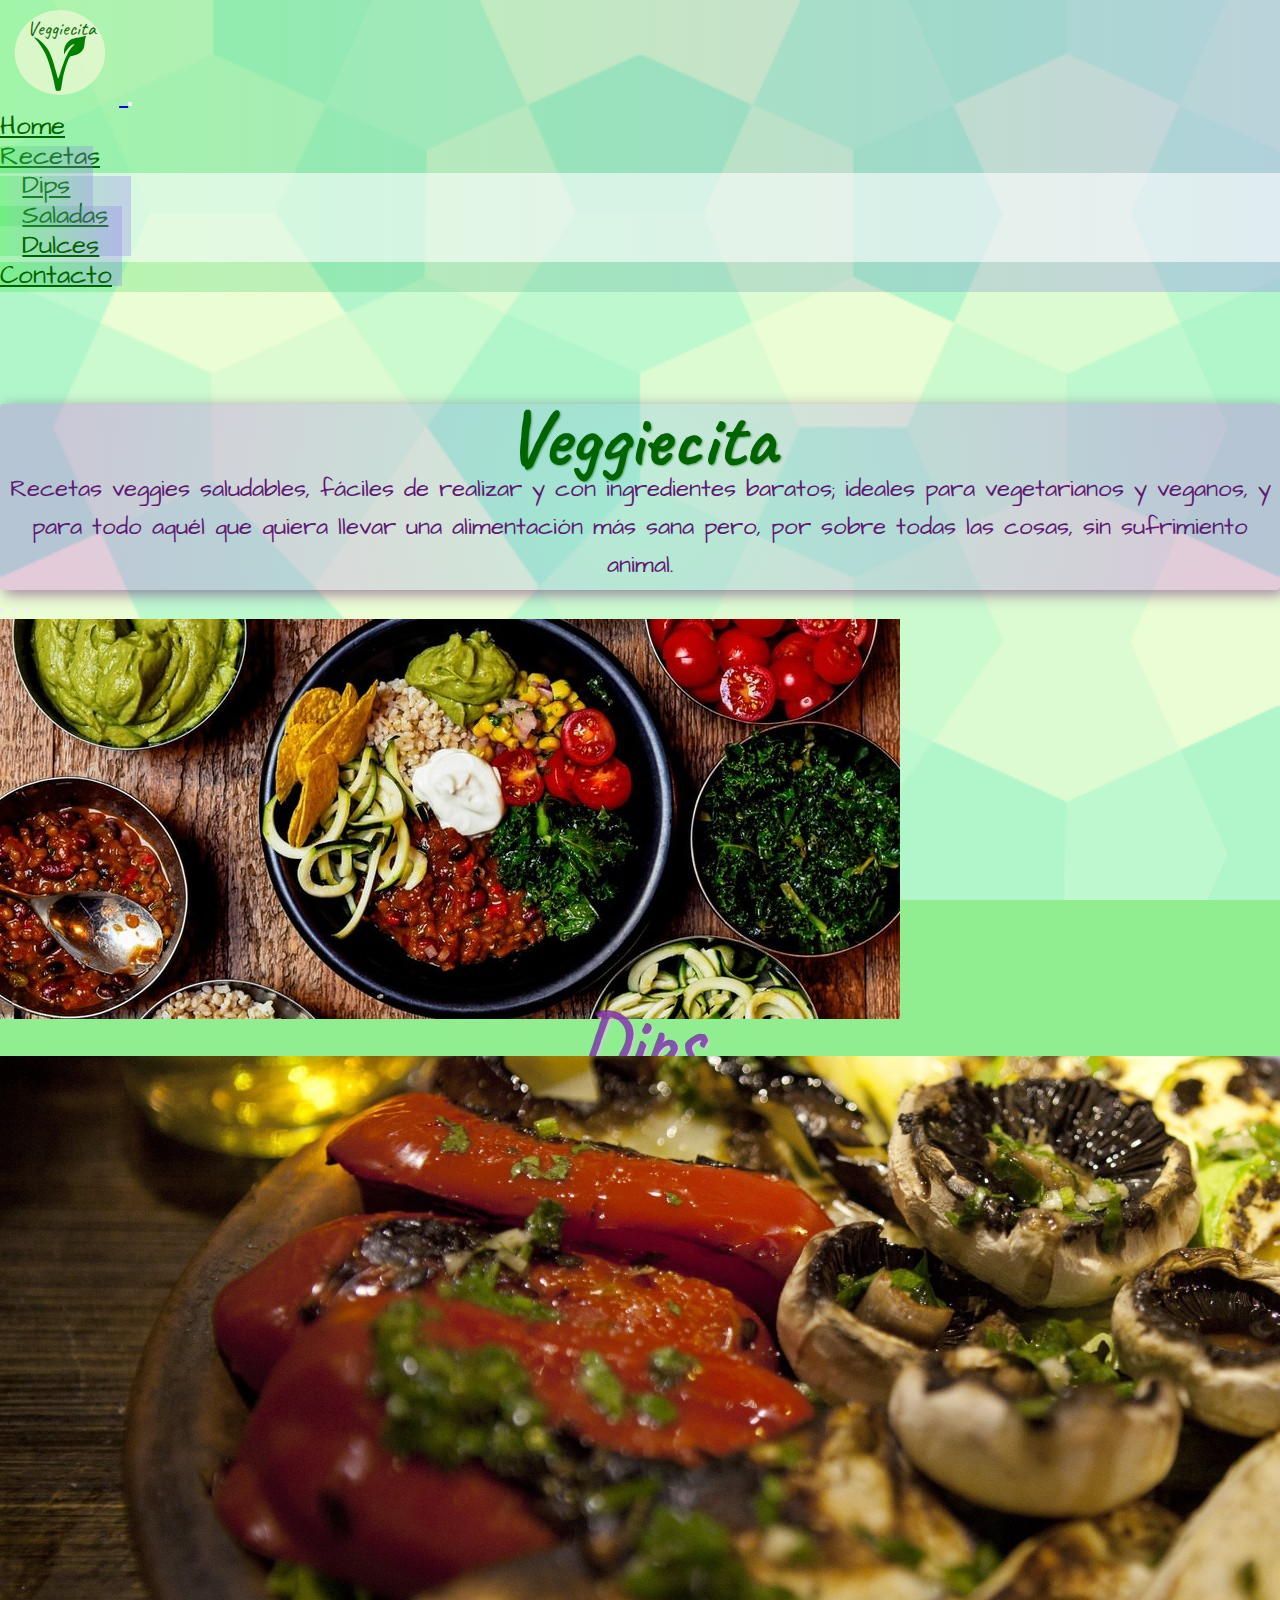
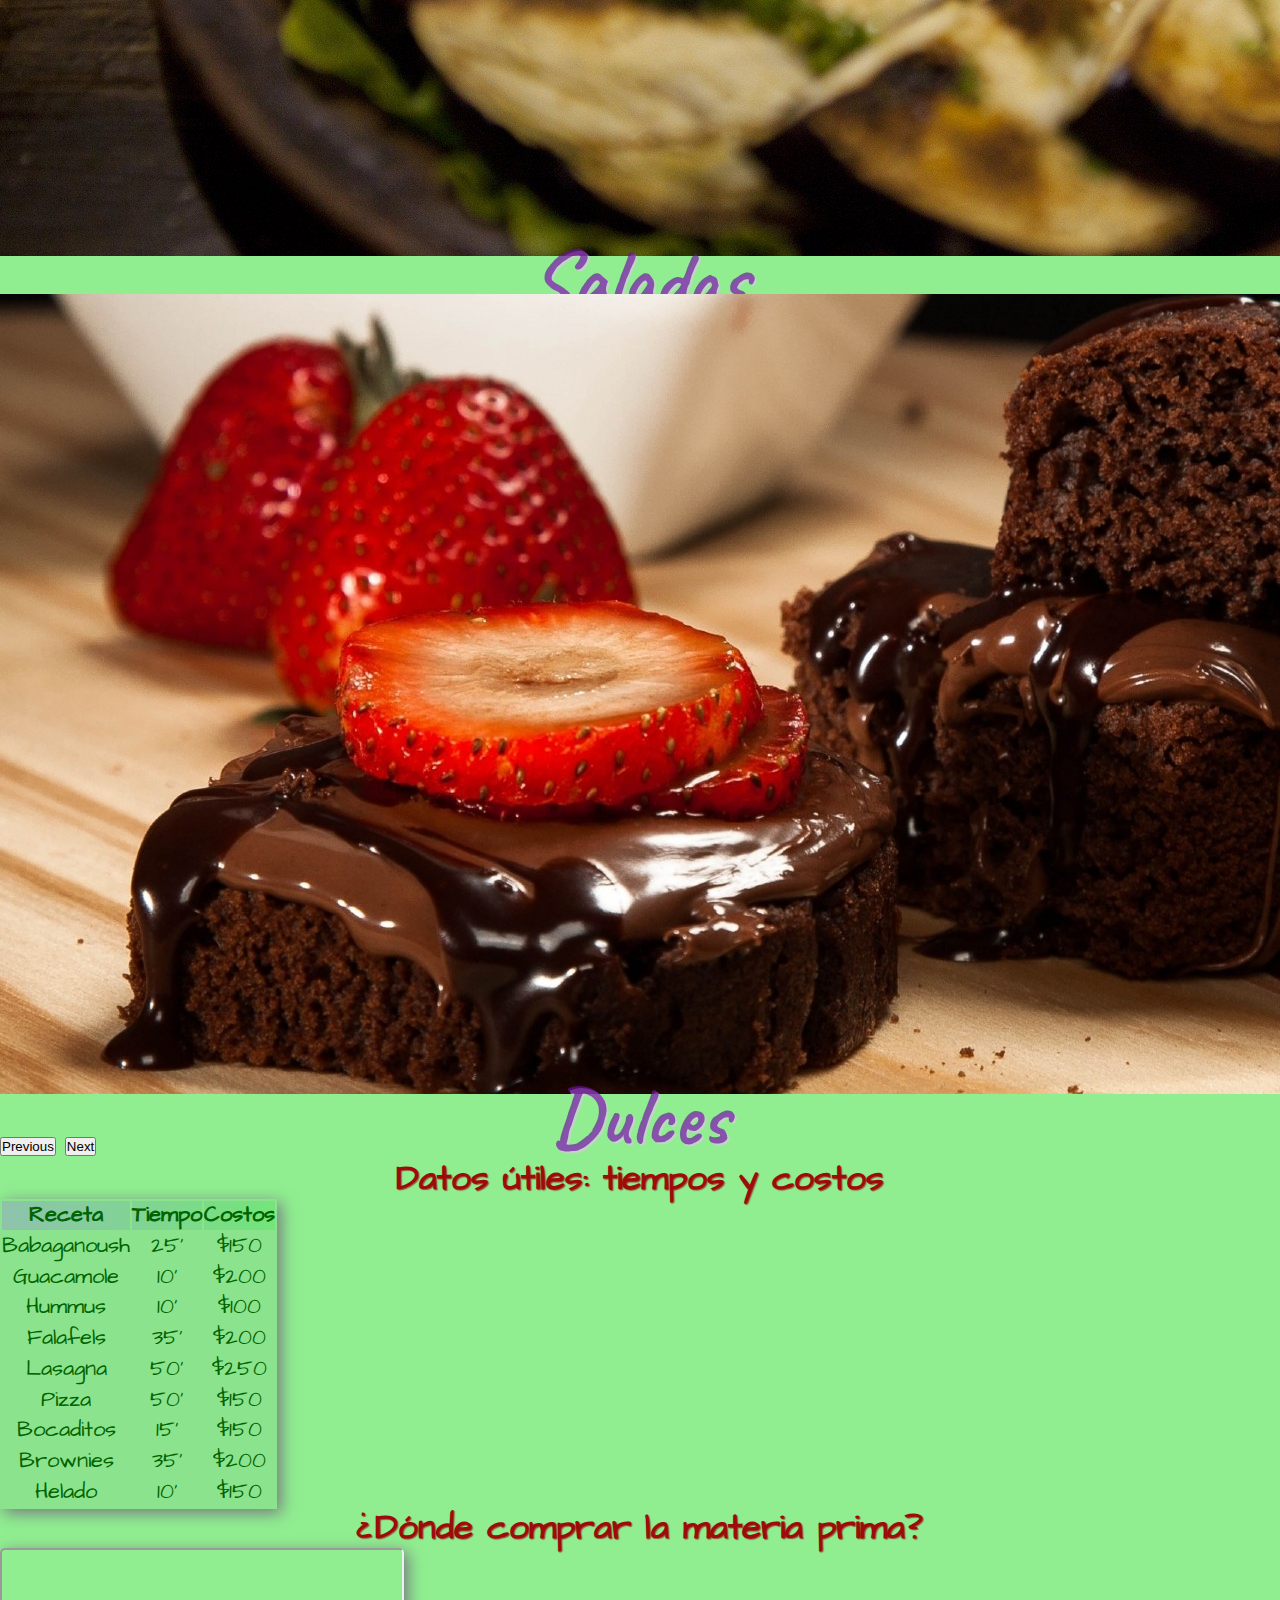
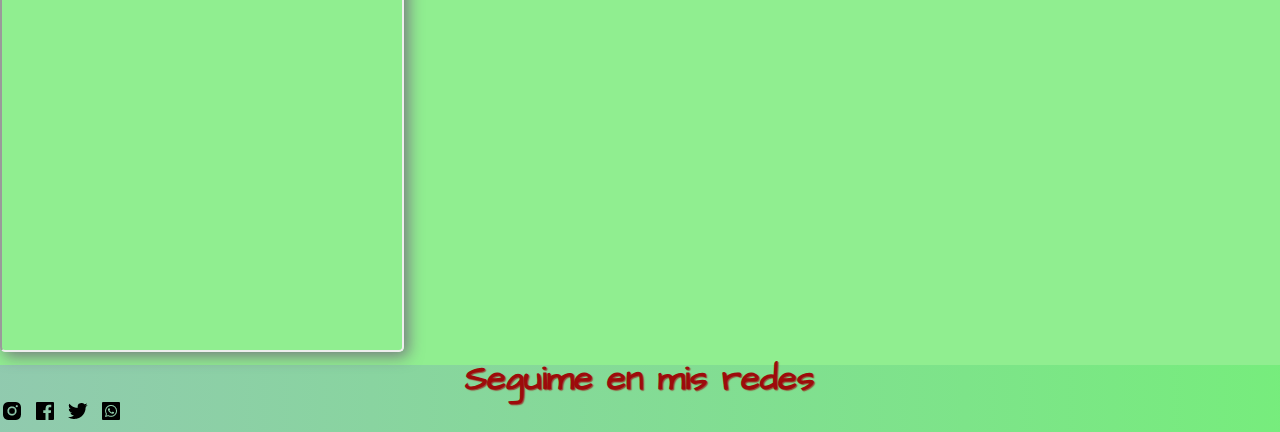
<file: index.html>
<!DOCTYPE html>
<html lang="en">
<head>
	<meta charset="UTF-8">
	<meta name="viewport" content="width=device-width, initial-scale=1.0">
	<!-- Bootstrap CSS -->
	<link href="https://cdn.jsdelivr.net/npm/bootstrap@5.0.2/dist/css/bootstrap.min.css" rel="stylesheet" integrity="sha384-EVSTQN3/azprG1Anm3QDgpJLIm9Nao0Yz1ztcQTwFspd3yD65VohhpuuCOmLASjC" crossorigin="anonymous">
	<!--CSS-->
	<link rel="stylesheet" href="css/estilos.css">

	<title>index- Veggiecita: recetas veggies rápidas, ricas y baratas</title>
</head>

<body class="generales"> 
	<header> 
		<nav class="navbar navbar-expand-md navbar-light fondoNav py-0">
			<div class="container-fluid g-0">
			  	<a class="navbar-brand " href="index.html"> 
					<svg class="logo" version="1.2" xmlns="http://www.w3.org/2000/svg" viewBox="0 0 584 549" width="100" height="85"><style>tspan{white-space:pre}.A{fill-opacity:.8;fill:#e7f8d0}.B{fill:#017f00}.C{font-size: 130px;fill: #0e690d;font-weight: 400;font-family: "Caveat-Regular", "Caveat"}</style><ellipse class="A" cx="292" cy="274.5" rx="292" ry="274.5"/><path class="B" d="m459.6 168.3c0.2 0.7-1.1 6.3-3 12.5-3 9.5-3.8 14-5.1 29.9-2.5 30-5.1 39-15 51.2-14.8 18.3-35.7 29.8-61.7 34.1-6.7 1.1-13.1 2.7-14.4 3.5-9 5.8-23.8 41.4-37.7 90-8.2 28.5-12.3 47.6-17.1 79.5-7.2 47.2-8.2 51.3-13.4 52.8-3.5 0.9-19.9 0.9-23.3 0-1.5-0.4-3-1.6-3.4-2.5-1.1-2.9-5.3-21.4-9.1-40.3-3.4-17-14-60.8-18.8-78-18.9-67.2-29.3-96.5-44.4-126-17.9-34.7-34.8-59.1-64-92-6.2-6.9-5.5-8.3 2.7-5.5 12.6 4.2 33.5 19.6 48.2 35.7 26.8 29.1 40 48.1 50 71.8 14.6 34.8 20.7 53.9 35 109.5 9.2 35.5 13.6 49.8 15.2 49.2 1.3-0.4 8.6-21.5 16.7-48.2 4.8-15.6 12-36.4 21.8-62.5 10.1-26.9 25.1-57.1 36.6-74 11.1-16.1 13.1-18.7 19-25 6.3-6.6 11.6-13.2 11.6-14.3 0-3.2-15.5 2.9-23.2 9.1-15.1 12.1-32.8 34.5-38.9 49.2-1.2 3-2.6 5.9-3 6.4-1.7 1.9-3.2-5.3-3.3-15.4-0.1-26.5 14.1-55.7 34.4-70.8 14.3-10.6 19.4-12.5 51.5-18.8 12.6-2.5 29.5-6.3 37.5-8.4 16.3-4.3 17.9-4.5 18.6-2.7z"/><text style="transform:matrix(1,0,0,1,-114,86)" ><tspan x="194.6" y="75.1" class="C">V</tspan><tspan  y="75.1" class="C">e</tspan><tspan  y="75.1" class="C">g</tspan><tspan  y="75.1" class="C">g</tspan><tspan  y="75.1" class="C">i</tspan><tspan  y="75.1" class="C">e</tspan><tspan  y="75.1" class="C">c</tspan><tspan  y="75.1" class="C">i</tspan><tspan  y="75.1" class="C">t</tspan><tspan  y="75.1" class="C">a</tspan></text></svg>
					
				</a>
				<button class="navbar-toggler mx-2" type="button" data-bs-toggle="collapse" data-bs-target="#navbarNavDropdown" aria-controls="navbarNavDropdown" aria-expanded="false" aria-label="Toggle navigation">
					<span class="navbar-toggler-icon"></span>
			  	</button>  
			  
				<div class="collapse navbar-collapse " id="navbarNavDropdown">
					<ul class="navbar-nav ms-auto" id="navFormat">

				 	 	<li class="nav-item mx-5">
							<a class="nav-link" aria-current="page" href="index.html">Home</a>
				 		 </li>

				 	 	<li class="nav-item mx-5 dropdown">
							<a class="nav-link dropdown-toggle" href="#" id="navbarDropdownMenuLink" role="button" data-bs-toggle="dropdown" aria-expanded="false">
					  Recetas
							</a>
							<ul class="dropdown-menu" aria-labelledby="navbarDropdownMenuLink">
					 			<li><a id="dropNoColor" class="dropdown-item" href="secciones/dips.html">Dips</a></li>
					 			<li><a id="dropNoColor" class="dropdown-item" href="secciones/salados.html">Saladas</a></li>
					 	 		<li><a id="dropNoColor" class="dropdown-item" href="secciones/dulces.html">Dulces</a></li>
							</ul>
				 	 	</li>
				  		<li class="nav-item mx-5">
							<a class="nav-link" href="secciones/contacto.html">Contacto</a>
				  		</li>

					</ul>
				</div>
			</div>
		</nav>			
	</header> 

	<main>
		<!--animacion-->
		<section class="row g-0 barra"></section> 
		
		<!--veggiecita y carousel-->
		<section class="row g-0 my-4">
			<!--veggiecita-->
			<div class="d-flex flex-column align-items-center mx-auto w-75">
				<article class="mainA" >
					<h1 class="veggiecita"> Veggiecita</h1>
					<p class="mainP"> Recetas veggies saludables, fáciles de realizar y con ingredientes baratos; ideales para vegetarianos y veganos, y para todo aquél que quiera llevar una alimentación más sana pero, por sobre todas las cosas, sin sufrimiento animal.</p>
				</article>
			</div>

			<!--carousel-->
			<div id="carouselExampleCaptions" class="carousel slide mx-auto w-75" data-bs-ride="carousel">
				<div class="carousel-indicators">
			  		<button type="button" data-bs-target="#carouselExampleCaptions" data-bs-slide-to="0" class="active" aria-current="true" aria-label="Slide 1"></button>
			  		<button type="button" data-bs-target="#carouselExampleCaptions" data-bs-slide-to="1" aria-label="Slide 2"></button>
			  		<button type="button" data-bs-target="#carouselExampleCaptions" data-bs-slide-to="2" aria-label="Slide 3"></button>
				</div>
				<div class="carousel-inner">
			  		<div class="carousel-item active">
						<a href="secciones/dips.html"><img src="img/2walldips400.jpg" class="d-block img-fluid w-100" alt="variedades de dips"></a>
						<div class="carousel-caption d-none d-md-block">
				  			<h5>Dips</h5>
						</div>
					</div>
			  		<div class="carousel-item">
						<a href="secciones/salados.html"><img src="img/3wallsalados800.jpg" class="d-block img-fluid w-100" alt="pizza con champignones"></a>
						<div class="carousel-caption d-none d-md-block">
				  			<h5>Saladas</h5>
						</div>
			  		</div>
			 		<div class="carousel-item">
						<a href="secciones/dulces.html"><img src="img/4walldulces800.jpg" class="d-block img-fluid w-100" alt="bizcochuelo de chocolate con frutillas"></a>
						<div class="carousel-caption d-none d-md-block">
				  			<h5>Dulces</h5>
						</div>
			  		</div>
				</div>
				<button class="carousel-control-prev" type="button" data-bs-target="#carouselExampleCaptions" data-bs-slide="prev">
					<span class="carousel-control-prev-icon" aria-hidden="true"></span>
					<span class="visually-hidden">Previous</span>
				</button>
				<button class="carousel-control-next" type="button" data-bs-target="#carouselExampleCaptions" data-bs-slide="next">
					<span class="carousel-control-next-icon" aria-hidden="true"></span>
					<span class="visually-hidden">Next</span>
				</button>
		  	</div>
			
		</section>

		<!--tabla y mapa-->
		<section class="row g-0 m-4 ">
			<!--tabla-->
			<div class= "col-lg-6 d-flex flex-column align-items-center">
				<h2 class="tituH2">Datos útiles: tiempos y costos</h2>
				<table class="table w-50 table-striped tableFont">
				<thead class="tHead">
				  	<tr>
						<th scope="col">Receta</th>
						<th scope="col">Tiempo</th>
						<th scope="col">Costos</th>
				  	</tr>
				</thead>
				<tbody>
				  	<tr>
						<td>Babaganoush</td>
						<td>25'</td>
						<td>$150</td>
				  	</tr>
					<tr>
						<td>Guacamole</td>
						<td>10'</td>
						<td>$200</td>
				  	</tr>  
					<tr>
						<td>Hummus</td>
						<td>10'</td>
						<td>$100</td>
				  	</tr>
					<tr>
						<td>Falafels</td>
						<td>35'</td>
						<td>$200</td>
				  	</tr>
					<tr>
						<td>Lasagna</td>
						<td>50'</td>
						<td>$250</td>
				  	</tr>
					<tr>
						<td>Pizza</td>
						<td>50'</td>
						<td>$150</td>
				  	</tr>
					<tr>
						<td>Bocaditos</td>
						<td>15'</td>
						<td>$150</td>
				  	</tr>
					<tr>
						<td>Brownies</td>
						<td>35'</td>
						<td>$200</td>
				  	</tr>
					<tr>
						<td>Helado</td>
						<td>10'</td>
						<td>$150</td>
				  	</tr>  
				</tbody>
				</table>
			</div>	

			<!--mapa-->
			<div class="col-lg-6 d-flex flex-column align-items-center">
				<h2 class="tituH2">¿Dónde comprar la materia prima?</h2> 
				<iframe class="figureMap iframe" src="https://www.google.com/maps/embed?pb=!1m16!1m12!1m3!1d37154.53092312106!2d-58.44864843644559!3d-34.60346368807807!2m3!1f0!2f0!3f0!3m2!1i1024!2i768!4f13.1!2m1!1sdieteticas!5e0!3m2!1sen!2sar!4v1644684428658!5m2!1sen!2sar" width="400" height="400";allowfullscreen="" loading="lazy"></iframe>
			</div>
			
		</section> 
	
	</main>

	<footer class="row g-0 text-center py-2 width-100">
		<h2 class="tituH2" > Seguime en mis redes</h2>
		
		<div>
			<a href="https://www.instagram.com/vomercita/"><img src="img/ig1.png" alt="icono de Instagram"></a>
			<a href="_blank"><img src="img/fb1.png" alt="icono de facebook"></a>
			<a href="_blank"><img src="img/tw1.png" alt="icono de twitter"></a>
			<a href="_blank"><img src="img/wa1.png" alt="icono de whatsapp"></a>
		</div>
	</footer>

<script src="https://cdn.jsdelivr.net/npm/bootstrap@5.0.2/dist/js/bootstrap.bundle.min.js" integrity="sha384-MrcW6ZMFYlzcLA8Nl+NtUVF0sA7MsXsP1UyJoMp4YLEuNSfAP+JcXn/tWtIaxVXM" crossorigin="anonymous"></script>
</body>
</html>
</file>
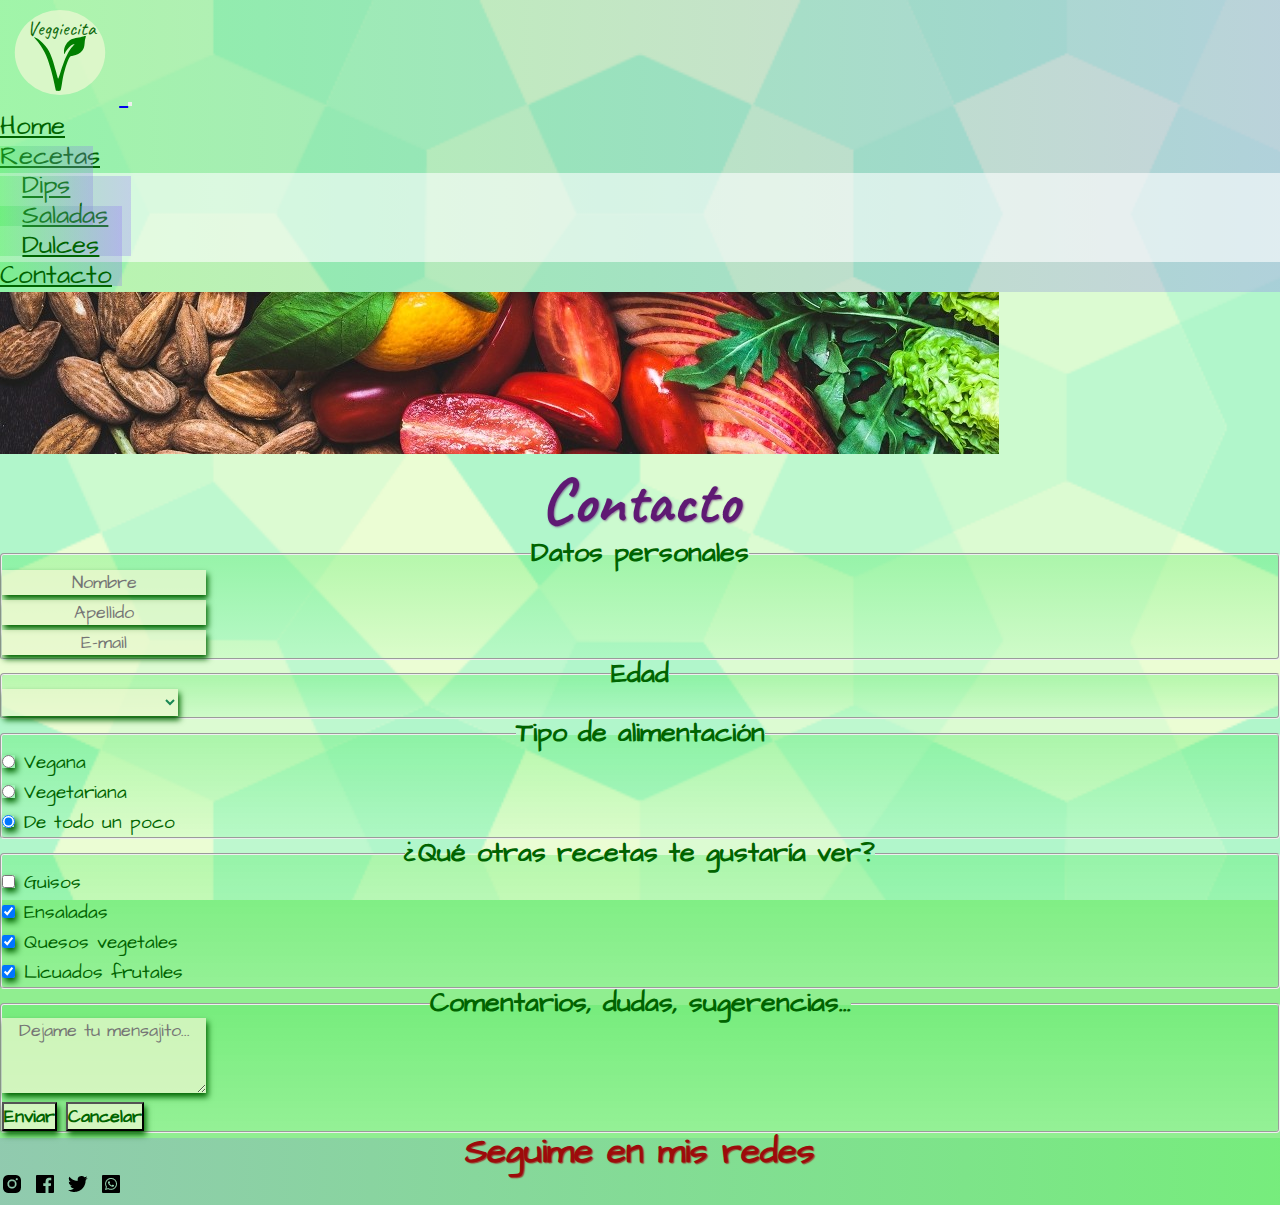
<file: secciones/contacto.html>
<!DOCTYPE html>
<html lang="en">
<head>
	<meta charset="UTF-8">
	<meta name="viewport" content="width=device-width, initial-scale=1.0">
	<title>Contacto- Veggiecita: recetas veggies rápidas, ricas y baratas</title>
	<!-- Bootstrap CSS -->
	<link href="https://cdn.jsdelivr.net/npm/bootstrap@5.0.2/dist/css/bootstrap.min.css" rel="stylesheet" integrity="sha384-EVSTQN3/azprG1Anm3QDgpJLIm9Nao0Yz1ztcQTwFspd3yD65VohhpuuCOmLASjC" crossorigin="anonymous">
	
	<link rel="stylesheet" href="../css/estilos.css">
</head>
<body class="generales">

	<header> 
		<nav class="navbar navbar-expand-md navbar-light fondoNav py-0">
			<div class="container-fluid g-0">
				<a class="navbar-brand " href="../index.html"> 
					<svg class="logo" version="1.2" xmlns="http://www.w3.org/2000/svg" viewBox="0 0 584 549" width="100" height="85"><style>tspan{white-space:pre}.A{fill-opacity:.8;fill:#e7f8d0}.B{fill:#017f00}.C{font-size: 130px;fill: #0e690d;font-weight: 400;font-family: "Caveat-Regular", "Caveat"}</style><ellipse class="A" cx="292" cy="274.5" rx="292" ry="274.5"/><path class="B" d="m459.6 168.3c0.2 0.7-1.1 6.3-3 12.5-3 9.5-3.8 14-5.1 29.9-2.5 30-5.1 39-15 51.2-14.8 18.3-35.7 29.8-61.7 34.1-6.7 1.1-13.1 2.7-14.4 3.5-9 5.8-23.8 41.4-37.7 90-8.2 28.5-12.3 47.6-17.1 79.5-7.2 47.2-8.2 51.3-13.4 52.8-3.5 0.9-19.9 0.9-23.3 0-1.5-0.4-3-1.6-3.4-2.5-1.1-2.9-5.3-21.4-9.1-40.3-3.4-17-14-60.8-18.8-78-18.9-67.2-29.3-96.5-44.4-126-17.9-34.7-34.8-59.1-64-92-6.2-6.9-5.5-8.3 2.7-5.5 12.6 4.2 33.5 19.6 48.2 35.7 26.8 29.1 40 48.1 50 71.8 14.6 34.8 20.7 53.9 35 109.5 9.2 35.5 13.6 49.8 15.2 49.2 1.3-0.4 8.6-21.5 16.7-48.2 4.8-15.6 12-36.4 21.8-62.5 10.1-26.9 25.1-57.1 36.6-74 11.1-16.1 13.1-18.7 19-25 6.3-6.6 11.6-13.2 11.6-14.3 0-3.2-15.5 2.9-23.2 9.1-15.1 12.1-32.8 34.5-38.9 49.2-1.2 3-2.6 5.9-3 6.4-1.7 1.9-3.2-5.3-3.3-15.4-0.1-26.5 14.1-55.7 34.4-70.8 14.3-10.6 19.4-12.5 51.5-18.8 12.6-2.5 29.5-6.3 37.5-8.4 16.3-4.3 17.9-4.5 18.6-2.7z"/><text style="transform:matrix(1,0,0,1,-114,86)" ><tspan x="194.6" y="75.1" class="C">V</tspan><tspan  y="75.1" class="C">e</tspan><tspan  y="75.1" class="C">g</tspan><tspan  y="75.1" class="C">g</tspan><tspan  y="75.1" class="C">i</tspan><tspan  y="75.1" class="C">e</tspan><tspan  y="75.1" class="C">c</tspan><tspan  y="75.1" class="C">i</tspan><tspan  y="75.1" class="C">t</tspan><tspan  y="75.1" class="C">a</tspan></text></svg>
				</a>
			  	<button class="navbar-toggler mx-2" type="button" data-bs-toggle="collapse" data-bs-target="#navbarNavDropdown" aria-controls="navbarNavDropdown" aria-expanded="false" aria-label="Toggle navigation">
					<span class="navbar-toggler-icon"></span>
			  	</button> 
			  
				<div class="collapse navbar-collapse" id="navbarNavDropdown">
					<ul class="navbar-nav ms-auto" id="navFormat">

				 	 	<li class="nav-item mx-5">
							<a class="nav-link" aria-current="page" href="../index.html">Home</a>
				 		 </li>

				 	 	<li class="nav-item mx-5 dropdown">
							<a class="nav-link dropdown-toggle" href="#" id="navbarDropdownMenuLink" role="button" data-bs-toggle="dropdown" aria-expanded="false">
					  Recetas
							</a>
							<ul class="dropdown-menu" aria-labelledby="navbarDropdownMenuLink">
					 		 	<li><a id="dropNoColor" class="dropdown-item" href="../secciones/dips.html">Dips</a></li>
					 		 	<li><a id="dropNoColor" class="dropdown-item" href="../secciones/salados.html">Saladas</a></li>
					 	 		<li><a id="dropNoColor" class="dropdown-item" href="../secciones/dulces.html">Dulces</a></li>
							</ul>
				 	 	</li>
				  		<li class="nav-item mx-5">
							<a class="nav-link" href="../secciones/contacto.html">Contacto</a>
				  		</li>

					</ul>
				</div>
			</div>
		</nav>			
	</header> 

	<main>
		<section class="row g-0">
			<img src="../img/5.jpg" alt="frutas y verduras variadas">
			<h1 class="tituH1"> Contacto</h1>
		</section>
		<section>
			<form class="container-fluid w-75 d-flex flex-column align-items-center g-0">
		<!--datos personales-->	
			<fieldset class="row my-4 py-4 borderBox">
				<legend class="d-flex flex-column align-items-center"> Datos personales</legend>
				<div class="col-md-4">
					<label for="formGroupExampleInput" class="form-label"></label>
			 		<input type="text" class="form-control" placeholder="Nombre" aria-label="First name">
				</div>

				<div class="col-md-4">
					<label for="formGroupExampleInput" class="form-label"></label>
					<input type="text" class="form-control" placeholder="Apellido" aria-label="Last name">
				</div>

				<div class="col-md-4">
					<label for="formGroupExampleInput" class="form-label"></label>
			  		<input type="text" class="form-control" placeholder="E-mail" aria-label="Last name">
				</div>
			</fieldset>
		  	
		<!--edad-->	
			<fieldset class="row w-md-50 my-4 p-4 borderBox">
				<legend class="d-flex flex-column align-items-center mb-3"> Edad</legend>
				<select class="form-select form-select-sm" aria-label=".form-select-sm example">
					<option selected></option>
					<option value="1">Menos de 20 años</option>
					<option value="2">Entre 21 y 30 años</option>
					<option value="3">Entre 31 y 40 años</option>
					<option value="4">Más de 40 años</option>
				</select>
			</fieldset>

		<!--tipo alimentacion-->	
			<fieldset class="row g-0 my-4 p-4 borderBox">
				<legend class="d-flex flex-column align-items-center"> Tipo de alimentación</legend>
				<div class="col-md-4 form-check mb-2">
					<input class="form-check-input" type="radio" name="flexRadioDefault" id="flexRadioDefault1">
					<label class="form-check-label" for="flexRadioDefault1">
					  Vegana
					</label>
				  </div>
				  <div class="col-md-4 form-check mb-2">
					<input class="form-check-input" type="radio" name="flexRadioDefault" id="flexRadioDefault2" checked>
					<label class="form-check-label" for="flexRadioDefault2">
					 Vegetariana
					</label>
				  </div>
				  <div class="col-md-4 form-check mb-2">
					<input class="form-check-input" type="radio" name="flexRadioDefault" id="flexRadioDefault3" checked>
					<label class="form-check-label text-start" for="flexRadioDefault3">
					  De todo un poco
					</label>
				  </div>
			</fieldset>

		<!--otras recetas-->	
			<fieldset class="row g-0 my-4 p-4 borderBox">
				<legend class="d-flex flex-column align-items-center"> ¿Qué otras recetas te gustaría ver?</legend>
				<div class="col-md-3 form-check mb-2">
					<input class="form-check-input" type="checkbox" value="" id="flexCheckDefault">
					<label class="form-check-label" for="flexCheckDefault">Guisos</label>
				</div>
				
				<div class="col-md-3 form-check mb-2">
					<input class="form-check-input" type="checkbox" value="" id="flexCheckChecked" checked>
					<label class="form-check-label" for="flexCheckChecked">Ensaladas</label>
			 	</div>

				 <div class="col-md-3 form-check mb-2">
					<input class="form-check-input" type="checkbox" value="" id="flexCheckChecked" checked>
					<label class="form-check-label text-start" for="flexCheckChecked">Quesos vegetales</label>
			 	</div>

				 <div class="col-md-3 form-check mb-2">
					<input class="form-check-input" type="checkbox" value="" id="flexCheckChecked" checked>
					<label class="form-check-label text-start" for="flexCheckChecked">Licuados frutales</label>
			 	</div>
			</fieldset>
			
		<!--comentarios-->
			<fieldset class="row g-0 my-4 borderBox"> 
				<legend class="d-flex flex-column align-items-center my-3"> Comentarios, dudas, sugerencias...</legend>
				<div class="container-fluid d-flex flex-column align-items-center">
					<textarea class="form-control mb-3 w-75" placeholder="Dejame tu mensajito..." id="exampleFormControlTextarea1" rows="3"></textarea>
				</div>
				<div class="d-flex justify-content-evenly my-3">
					<button class="btn botones" type="submit">Enviar</button>
					<button class="btn botones" type="submit">Cancelar</button>
				</div>
			</fieldset>	
	
		</form>
	</section>
	</main>
	<footer class="row g-0 text-center py-2 width-100">
		<h2 class="tituH2" > Seguime en mis redes</h2>
		
		<div class="text-center">
			<a href="https://www.instagram.com/vomercita/"><img src="../img/ig1.png" alt="icono de Instagram"></a>
			<a href="_blank"><img src="../img/fb1.png" alt="icono de facebook"></a>
			<a href="_blank"><img src="../img/tw1.png" alt="icono de twitter"></a>
			<a href="_blank"><img src="../img/wa1.png" alt="icono de whatsapp"></a>
		</div>
	</footer>

<script src="https://cdn.jsdelivr.net/npm/bootstrap@5.0.2/dist/js/bootstrap.bundle.min.js" integrity="sha384-MrcW6ZMFYlzcLA8Nl+NtUVF0sA7MsXsP1UyJoMp4YLEuNSfAP+JcXn/tWtIaxVXM" crossorigin="anonymous"></script>
</body>
</html>
</file>
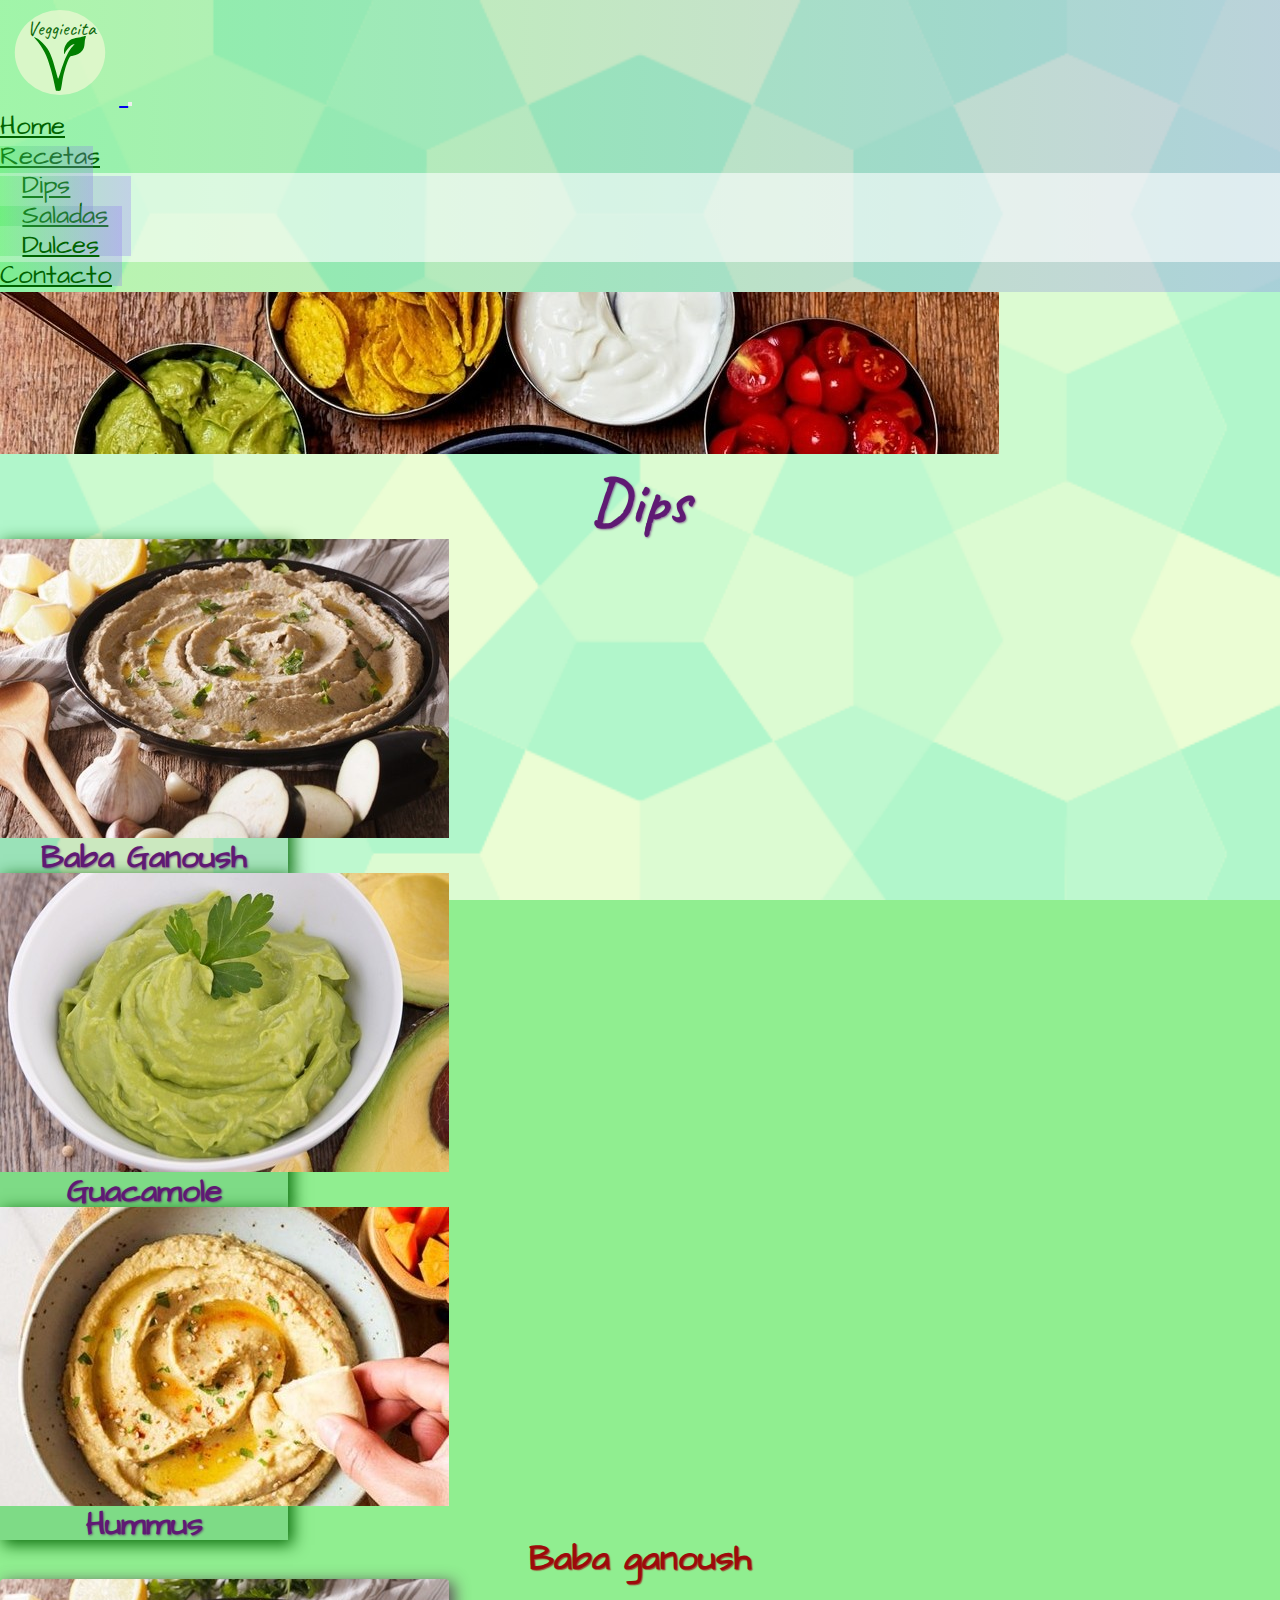
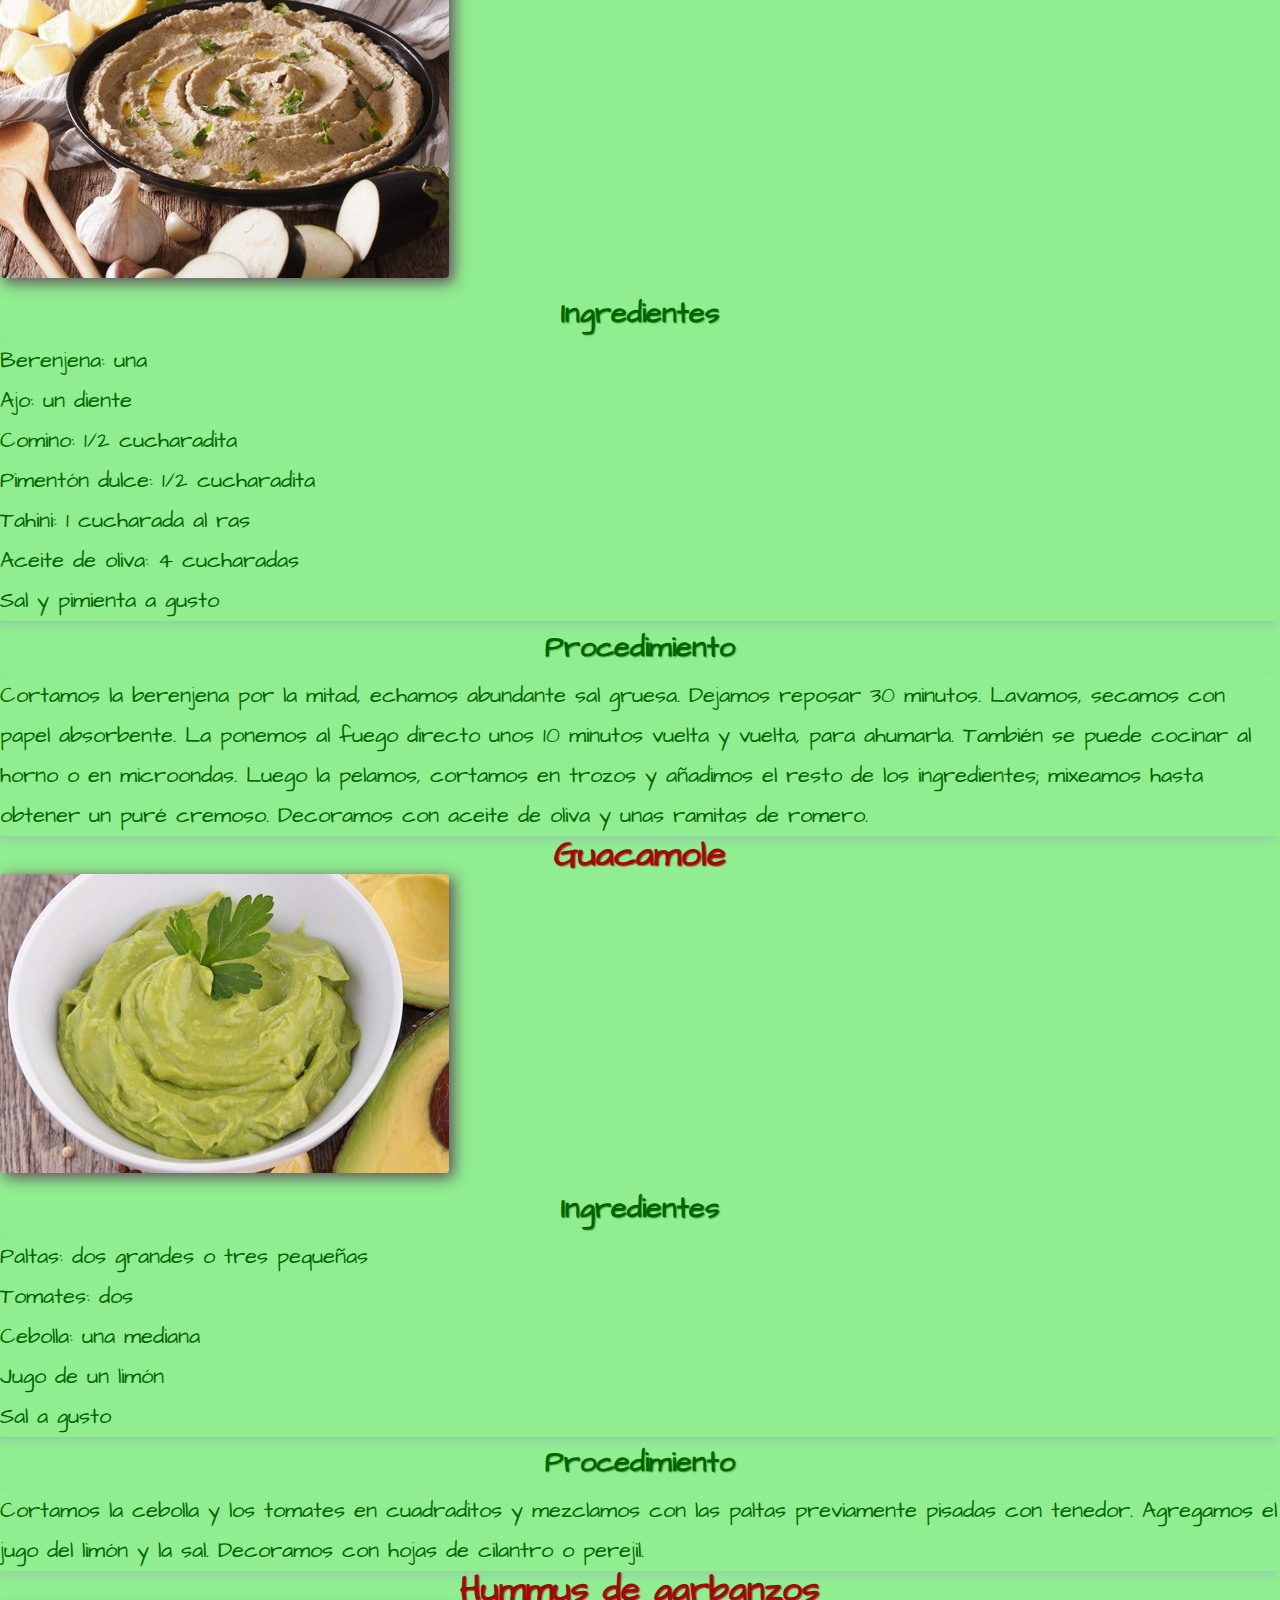
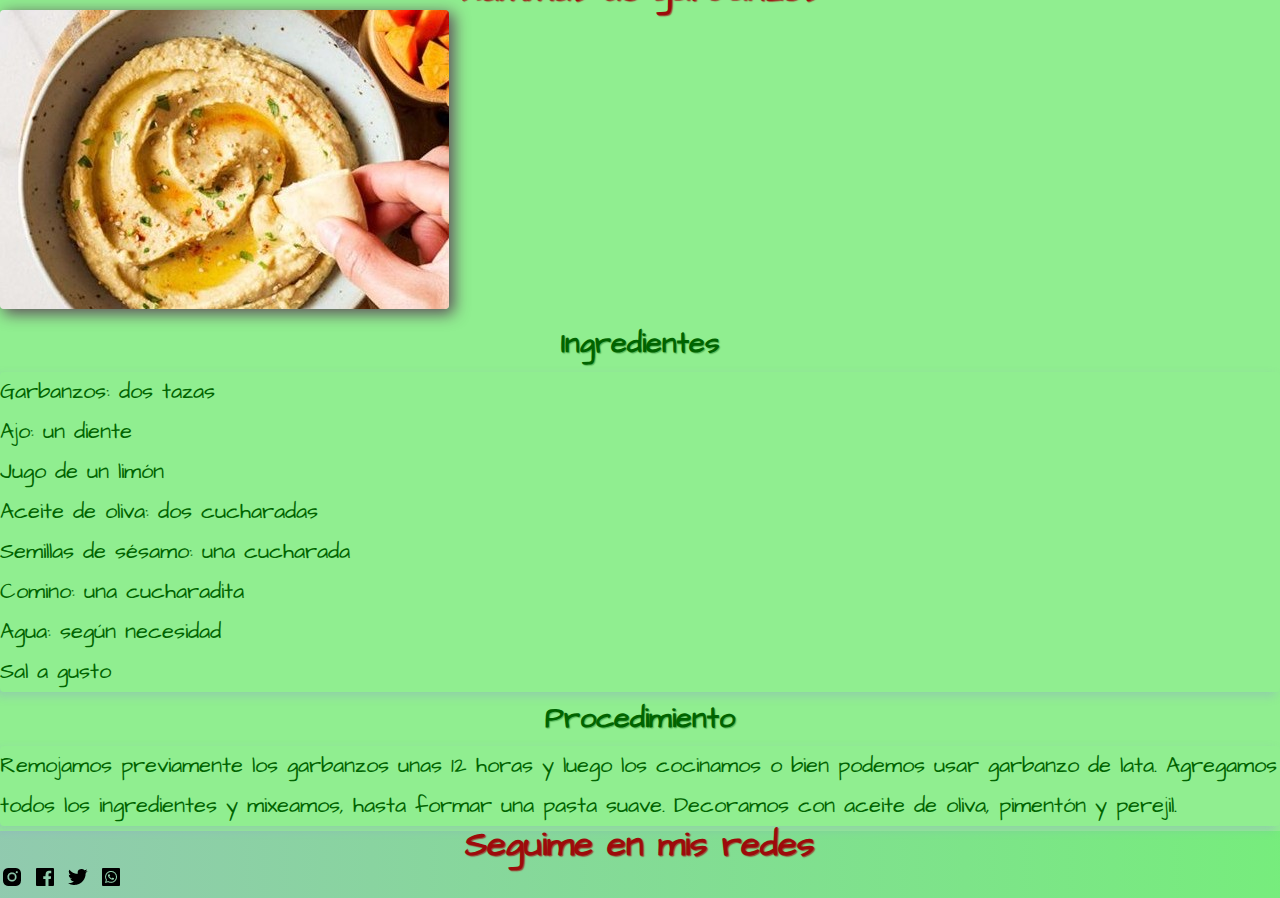
<file: secciones/dips.html>
<!DOCTYPE html>
<html lang="en">
<head>
	<meta charset="UTF-8">
	<meta name="viewport" content="width=device-width, initial-scale=1.0">
	<title>dips- Veggiecita: recetas veggies rápidas, ricas y baratas</title>
	
	<!-- Bootstrap CSS -->
	<link href="https://cdn.jsdelivr.net/npm/bootstrap@5.0.2/dist/css/bootstrap.min.css" rel="stylesheet" integrity="sha384-EVSTQN3/azprG1Anm3QDgpJLIm9Nao0Yz1ztcQTwFspd3yD65VohhpuuCOmLASjC" crossorigin="anonymous">

	<link rel="stylesheet" href="../css/estilos.css">
</head>
<body class="generales">

	<header> 
		<nav class="navbar navbar-expand-md navbar-light fondoNav py-0">
			<div class="container-fluid g-0">
				<a class="navbar-brand " href="../index.html"> 
					<svg class="logo" version="1.2" xmlns="http://www.w3.org/2000/svg" viewBox="0 0 584 549" width="100" height="85"><style>tspan{white-space:pre}.A{fill-opacity:.8;fill:#e7f8d0}.B{fill:#017f00}.C{font-size: 130px;fill: #0e690d;font-weight: 400;font-family: "Caveat-Regular", "Caveat"}</style><ellipse class="A" cx="292" cy="274.5" rx="292" ry="274.5"/><path class="B" d="m459.6 168.3c0.2 0.7-1.1 6.3-3 12.5-3 9.5-3.8 14-5.1 29.9-2.5 30-5.1 39-15 51.2-14.8 18.3-35.7 29.8-61.7 34.1-6.7 1.1-13.1 2.7-14.4 3.5-9 5.8-23.8 41.4-37.7 90-8.2 28.5-12.3 47.6-17.1 79.5-7.2 47.2-8.2 51.3-13.4 52.8-3.5 0.9-19.9 0.9-23.3 0-1.5-0.4-3-1.6-3.4-2.5-1.1-2.9-5.3-21.4-9.1-40.3-3.4-17-14-60.8-18.8-78-18.9-67.2-29.3-96.5-44.4-126-17.9-34.7-34.8-59.1-64-92-6.2-6.9-5.5-8.3 2.7-5.5 12.6 4.2 33.5 19.6 48.2 35.7 26.8 29.1 40 48.1 50 71.8 14.6 34.8 20.7 53.9 35 109.5 9.2 35.5 13.6 49.8 15.2 49.2 1.3-0.4 8.6-21.5 16.7-48.2 4.8-15.6 12-36.4 21.8-62.5 10.1-26.9 25.1-57.1 36.6-74 11.1-16.1 13.1-18.7 19-25 6.3-6.6 11.6-13.2 11.6-14.3 0-3.2-15.5 2.9-23.2 9.1-15.1 12.1-32.8 34.5-38.9 49.2-1.2 3-2.6 5.9-3 6.4-1.7 1.9-3.2-5.3-3.3-15.4-0.1-26.5 14.1-55.7 34.4-70.8 14.3-10.6 19.4-12.5 51.5-18.8 12.6-2.5 29.5-6.3 37.5-8.4 16.3-4.3 17.9-4.5 18.6-2.7z"/><text style="transform:matrix(1,0,0,1,-114,86)" ><tspan x="194.6" y="75.1" class="C">V</tspan><tspan  y="75.1" class="C">e</tspan><tspan  y="75.1" class="C">g</tspan><tspan  y="75.1" class="C">g</tspan><tspan  y="75.1" class="C">i</tspan><tspan  y="75.1" class="C">e</tspan><tspan  y="75.1" class="C">c</tspan><tspan  y="75.1" class="C">i</tspan><tspan  y="75.1" class="C">t</tspan><tspan  y="75.1" class="C">a</tspan></text></svg>
				</a>
			  	<button class="navbar-toggler mx-2" type="button" data-bs-toggle="collapse" data-bs-target="#navbarNavDropdown" aria-controls="navbarNavDropdown" aria-expanded="false" aria-label="Toggle navigation">
					<span class="navbar-toggler-icon"></span>
			  	</button> 
			  
				<div class="collapse navbar-collapse" id="navbarNavDropdown">
					<ul class="navbar-nav ms-auto" id="navFormat">

				 	 	<li class="nav-item mx-5">
							<a class="nav-link" aria-current="page" href="../index.html">Home</a>
				 		 </li>

				 	 	<li class="nav-item mx-5 dropdown">
							<a class="nav-link dropdown-toggle" href="#" id="navbarDropdownMenuLink" role="button" data-bs-toggle="dropdown" aria-expanded="false">
					  Recetas
							</a>
							<ul class="dropdown-menu" aria-labelledby="navbarDropdownMenuLink">
					 		 	<li><a id="dropNoColor" class="dropdown-item" href="../secciones/dips.html">Dips</a></li>
					 		 	<li><a id="dropNoColor" class="dropdown-item" href="../secciones/salados.html">Saladas</a></li>
					 	 		<li><a id="dropNoColor" class="dropdown-item" href="../secciones/dulces.html">Dulces</a></li>
							</ul>
				 	 	</li>
				  		<li class="nav-item mx-5">
							<a class="nav-link" href="../secciones/contacto.html">Contacto</a>
				  		</li>

					</ul>
				</div>
			</div>
		</nav>			
	</header> 

	<main>
		<section>
			<img class="w-100" src="../img/2walldips163.jpg" alt="dips de varias clases">
			<h1 class="tituH1"> Dips</h1>
		</section>

		<!--fotos-->
		<section class="row g-0">
			<div class="col-lg-4 d-flex flex-column align-items-center mx-auto my-4"> 
				<div class="card" style="width: 18rem;">
					<a href="#baba"><img src="../img/2baba.jpg" alt="baba ganoush servido en plato" class="card-img-top w-100"></a> 
					<div class="card-body">
						<p class="card-text">Baba Ganoush</p>
					</div>
				</div>
			</div>	
			<div class="col-lg-4 d-flex flex-column align-items-center mx-auto my-4">
				<div class="card" style="width: 18rem;">
					<a href="#guaca"><img src="../img/2guacamole.jpg" alt="guacamole servido en bowl con hoja de perejil adornando" class="card-img-top w-100"></a>
					<div class="card-body">
						<p class="card-text"> Guacamole</p>
					</div>
				</div>
			</div>
			<div class="col-lg-4 d-flex flex-column align-items-center mx-auto my-4">
				<div class="card" style="width: 18rem;">
					<a href="#hummus"><img src="../img/2hummus.jpg" class="card-img-top w-100" alt="hummus servido con pan de pita"></a>
					<div class="card-body">
						<p class="card-text"> Hummus</p>
					</div>
				</div>
			</div>
			
		</section>
		
		<!--baba-->
		<section>
			<article class="row g-0 mt-5">
				<div class="col-lg-6 d-flex flex-column align-items-center">
					<h2 class="tituH2" id="baba">Baba ganoush</h2>
			 		<img class="img-fluid imgReceta" src="../img/2baba.jpg" alt="baba ganoush servido en plato">
			 	</div>
				
				<div class="col-lg-6 d-flex flex-column align-items-center pt-4">
					<h3 class="tituH3">Ingredientes</h3>
					<ul class="lineHeight">
						<li>Berenjena: una</li>
						<li>Ajo: un diente</li>
						<li>Comino: 1/2 cucharadita</li>
						<li>Pimentón dulce: 1/2 cucharadita</li>
						<li>Tahini: 1 cucharada al ras </li>
						<li>Aceite de oliva: 4 cucharadas</li>
						<li>Sal y pimienta a gusto</li>
					</ul>
				</div>
			</article>

			<article class="row g-0 mb-4 mx-auto w-75 text-center">
				<h3 class="tituH3">Procedimiento </h3>
				<p class="lineHeight">Cortamos la berenjena por la mitad, echamos abundante sal gruesa. Dejamos reposar 30 minutos. Lavamos, secamos con papel absorbente. La ponemos al fuego directo unos 10 minutos vuelta y vuelta, para ahumarla. También se puede cocinar al horno o en microondas. Luego la pelamos, cortamos en trozos y añadimos el resto de los ingredientes; mixeamos hasta obtener un puré cremoso. Decoramos con aceite de oliva y unas ramitas de romero.
				</p> 
			</article>
		</section>

		<!--guaca-->
		<section>
			<article class="row g-0 mt-5">	
				<div class="col-lg-6 d-flex flex-column align-items-center">	
					<h2 class="tituH2" id="guaca">Guacamole</h2> 
					<img class="img-fluid imgReceta" src="../img/2guacamole.jpg" alt="guacamole servido en bowl con hoja de perejil adornando">
				</div>
				
				<div class="col-lg-6 d-flex flex-column align-items-center py-4">	
					<h3 class="tituH3"> Ingredientes
					</h3>
					<ul class="lineHeight">
						<li>Paltas: dos grandes o tres pequeñas</li>
						<li>Tomates: dos</li>
						<li>Cebolla: una mediana</li>
						<li>Jugo de un limón</li>
						<li>Sal a gusto</li>
					</ul>
				</div>
			</article>
			
			<article class="row g-0 my-3 mx-auto w-75 text-center">		
				<h3 class="tituH3">Procedimiento</h3>
				<p class="lineHeight">Cortamos la cebolla y los tomates en cuadraditos y mezclamos con las paltas previamente pisadas con tenedor. Agregamos el jugo del limón y la sal. Decoramos con hojas de cilantro o perejil.</p>
			</article>
		</section>

		<!--hummus-->
		<section>
			<article class="row g-0 mt-5">
				<div class="col-lg-6 d-flex flex-column align-items-center">
					<h2 class="tituH2" id="hummus">Hummus de garbanzos</h2>
					<img class="img-fluid imgReceta" src="../img/2hummus.jpg" alt="hummus servido con pan de pita">
				</div>

				<div class="col-lg-6 d-flex flex-column align-items-center">
					<h3 class="tituH3"> Ingredientes</h3>
					<ul class="lineHeight">
						<li>Garbanzos: dos tazas</li>
						<li>Ajo: un diente</li>
						<li>Jugo de un limón</li>
						<li>Aceite de oliva: dos cucharadas</li>
						<li>Semillas de sésamo: una cucharada</li>
						<li>Comino: una cucharadita</li>
						<li>Agua: según necesidad</li>
						<li>Sal a gusto</li>
					</ul>
				</div>
			</article>
			
			<article class="row g-0 mb-4 mx-auto w-75 text-center">	
				<h3 class="tituH3">Procedimiento</h3>
				<p class="lineHeight">Remojamos previamente los garbanzos unas 12 horas y luego los cocinamos o bien podemos usar garbanzo de lata. Agregamos todos los ingredientes y mixeamos, hasta formar una pasta suave. Decoramos con aceite de oliva, pimentón y perejil.</p>
			</article>
		</section>
	</main>

	<footer class="row g-0 text-center py-2 width-100">
		<h2 class="tituH2" > Seguime en mis redes</h2>
		
		<div class="text-center">
			<a href="https://www.instagram.com/vomercita/"><img src="../img/ig1.png" alt="icono de Instagram"></a>
			<a href="_blank"><img src="../img/fb1.png" alt="icono de facebook"></a>
			<a href="_blank"><img src="../img/tw1.png" alt="icono de twitter"></a>
			<a href="_blank"><img src="../img/wa1.png" alt="icono de whatsapp"></a>
		</div>
	</footer>

<script src="https://cdn.jsdelivr.net/npm/bootstrap@5.0.2/dist/js/bootstrap.bundle.min.js" integrity="sha384-MrcW6ZMFYlzcLA8Nl+NtUVF0sA7MsXsP1UyJoMp4YLEuNSfAP+JcXn/tWtIaxVXM" crossorigin="anonymous"></script>

</body>
</html>
</file>
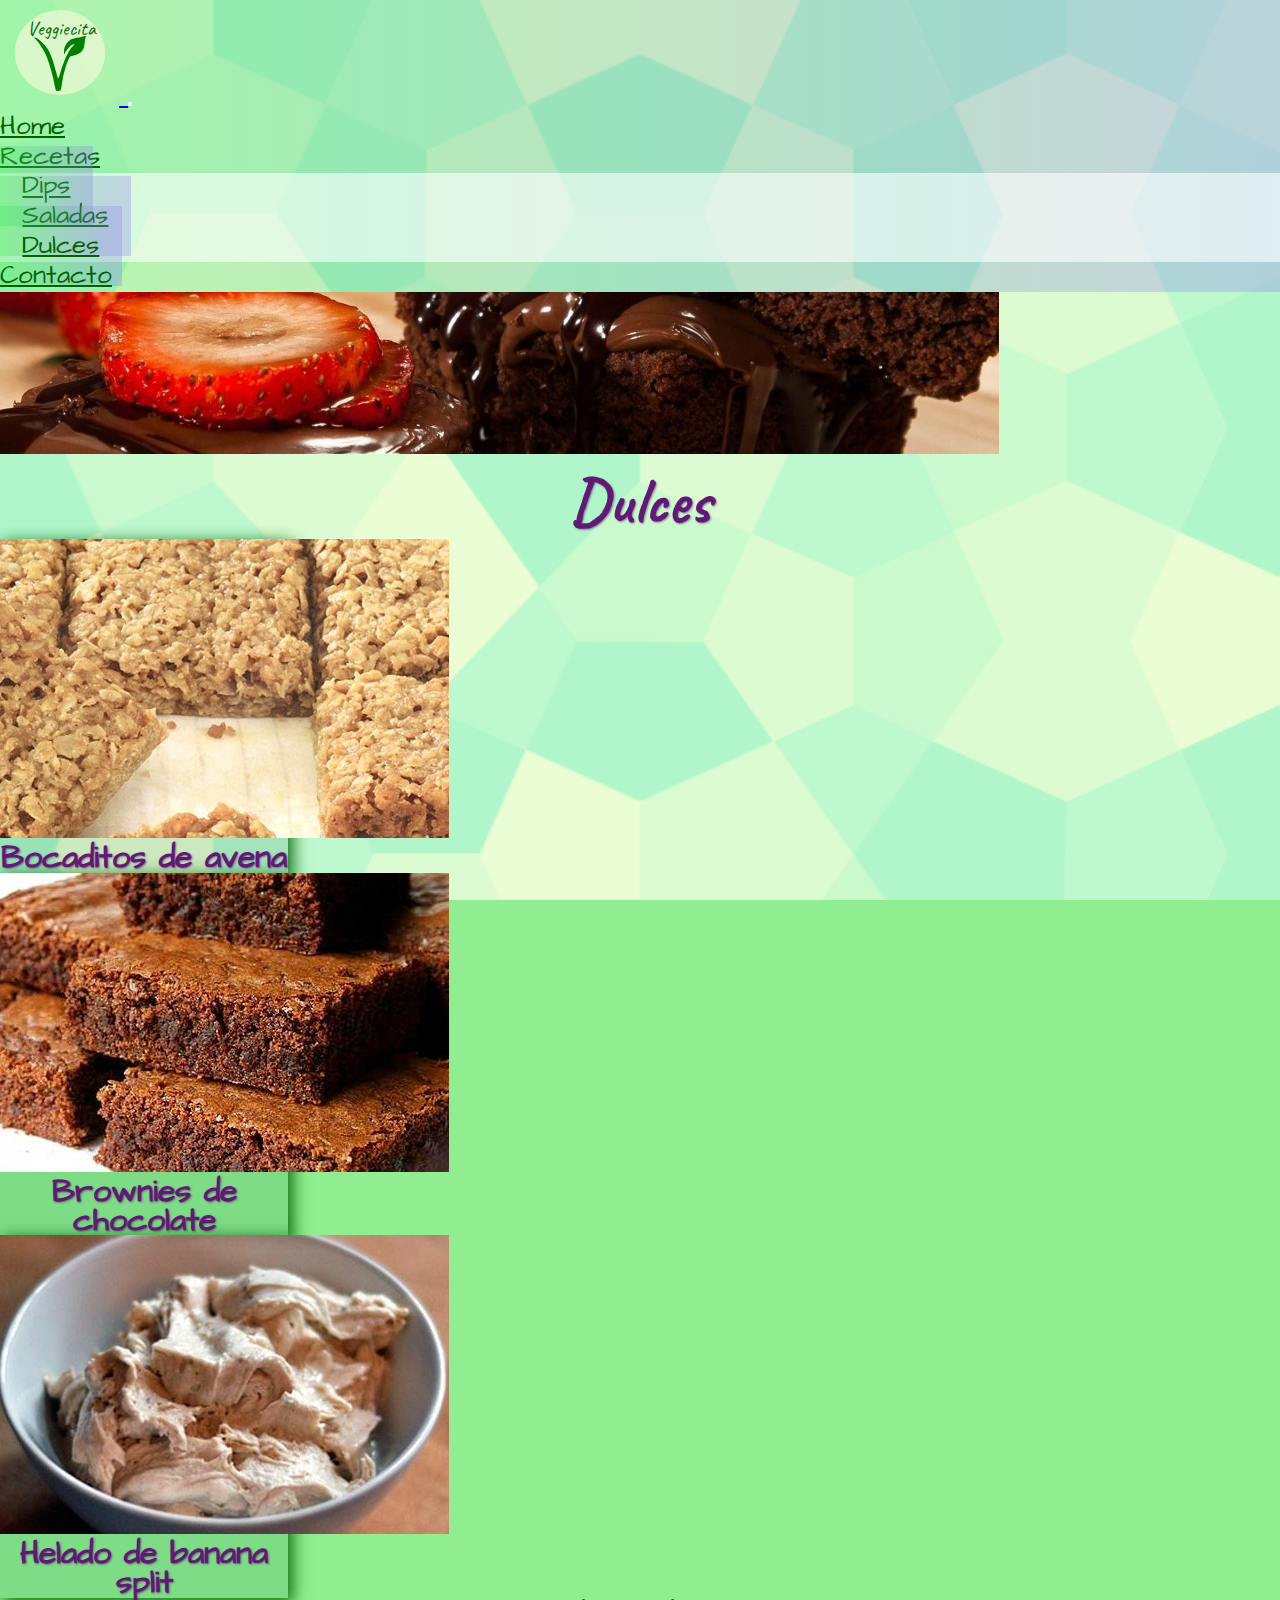
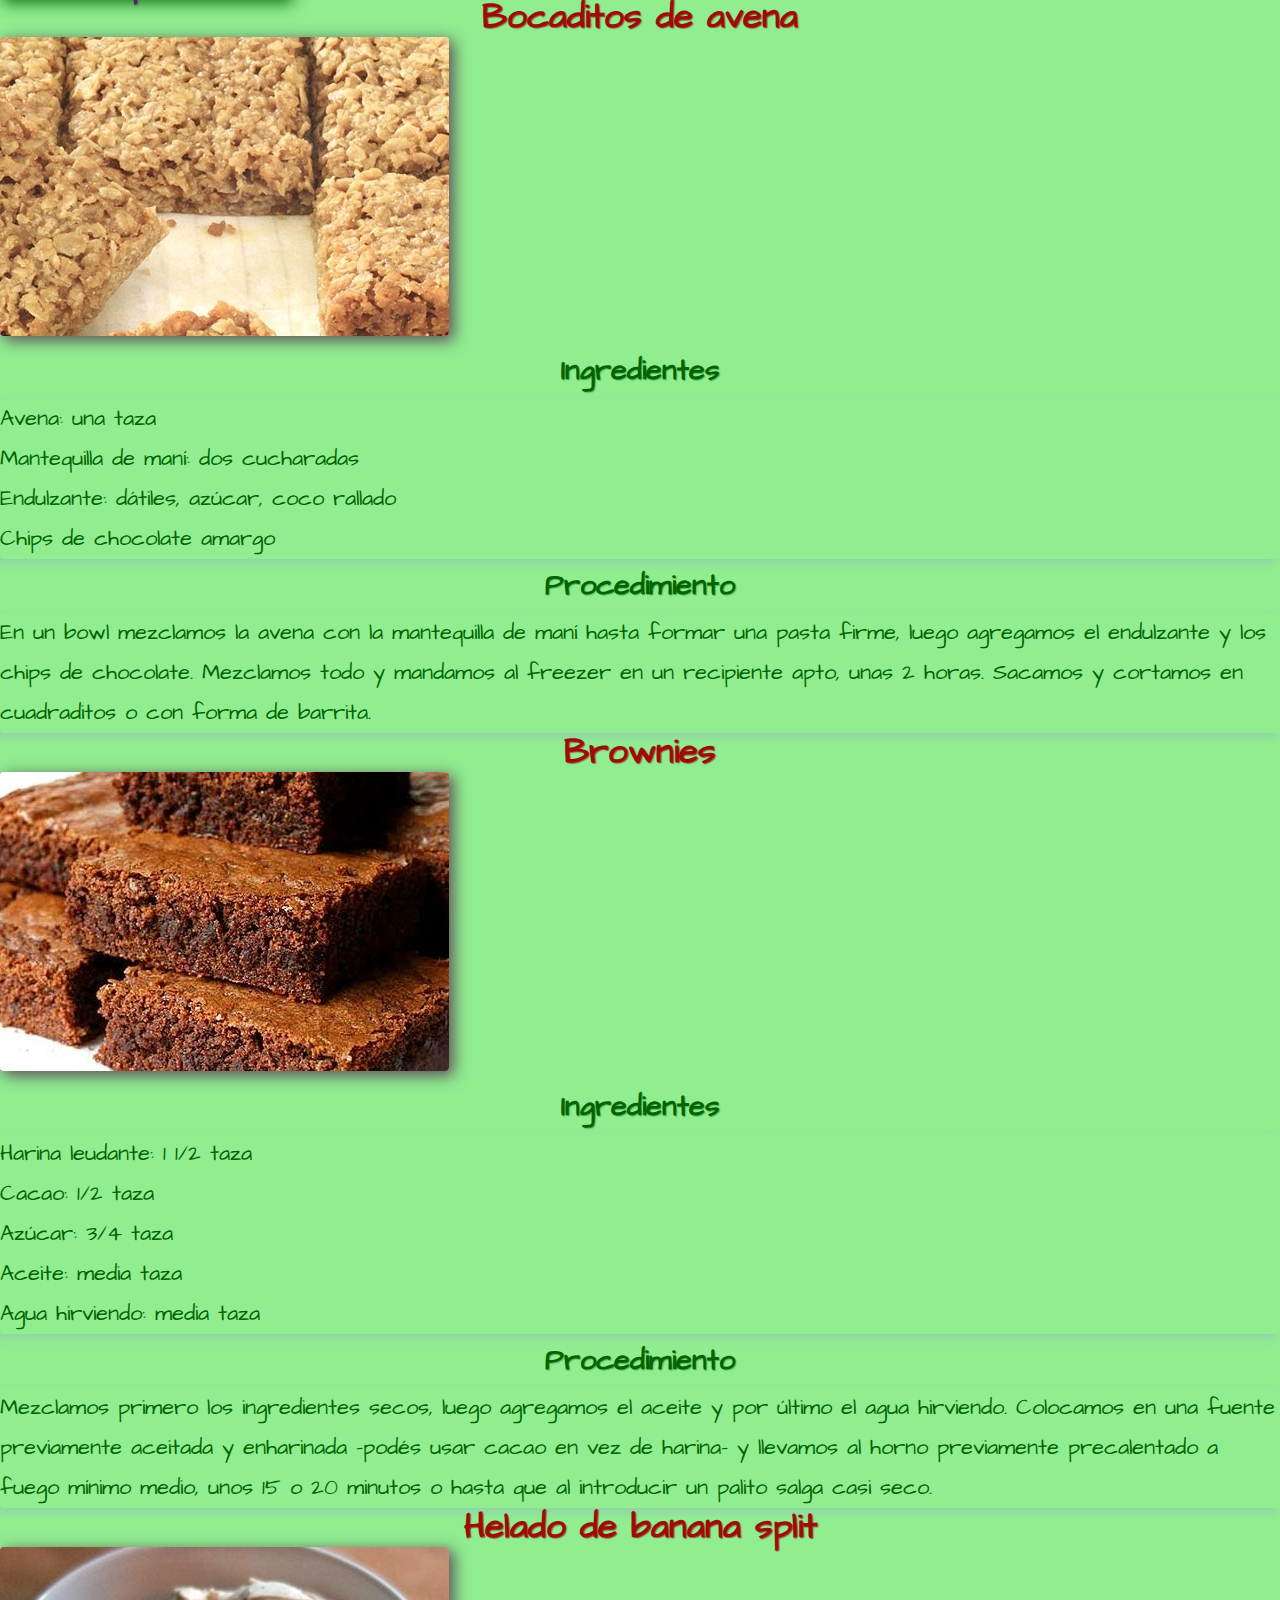
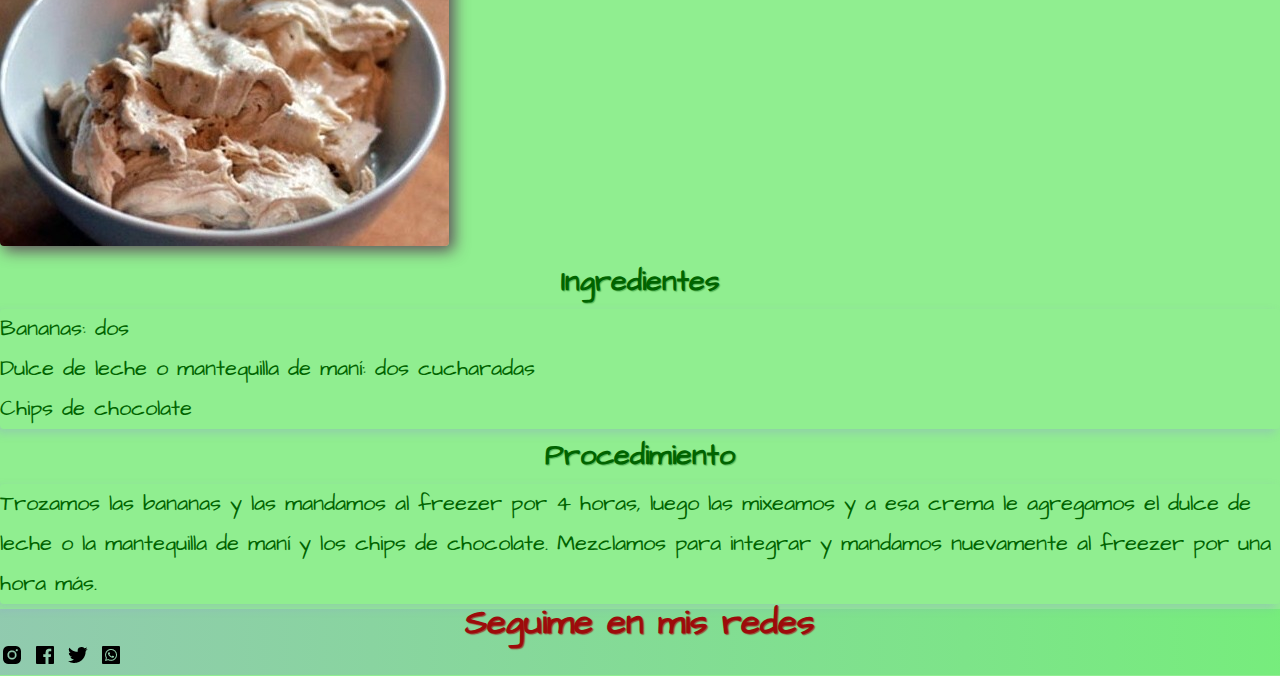
<file: secciones/dulces.html>
<!DOCTYPE html>
<html lang="en">
<head>
	<meta charset="UTF-8">
	<meta name="viewport" content="width=device-width, initial-scale=1.0">
	<title>dulces- Veggiecita: recetas veggies rápidas, ricas y baratas</title>

	<!-- Bootstrap CSS -->
	<link href="https://cdn.jsdelivr.net/npm/bootstrap@5.0.2/dist/css/bootstrap.min.css" rel="stylesheet" integrity="sha384-EVSTQN3/azprG1Anm3QDgpJLIm9Nao0Yz1ztcQTwFspd3yD65VohhpuuCOmLASjC" crossorigin="anonymous">

	<link rel="stylesheet" href="../css/estilos.css">
</head>

<body class="generales">

	<header> 
		<nav class="navbar navbar-expand-md navbar-light fondoNav py-0">
			<div class="container-fluid g-0">
				<a class="navbar-brand " href="../index.html"> 
					<svg class="logo" version="1.2" xmlns="http://www.w3.org/2000/svg" viewBox="0 0 584 549" width="100" height="85"><style>tspan{white-space:pre}.A{fill-opacity:.8;fill:#e7f8d0}.B{fill:#017f00}.C{font-size: 130px;fill: #0e690d;font-weight: 400;font-family: "Caveat-Regular", "Caveat"}</style><ellipse class="A" cx="292" cy="274.5" rx="292" ry="274.5"/><path class="B" d="m459.6 168.3c0.2 0.7-1.1 6.3-3 12.5-3 9.5-3.8 14-5.1 29.9-2.5 30-5.1 39-15 51.2-14.8 18.3-35.7 29.8-61.7 34.1-6.7 1.1-13.1 2.7-14.4 3.5-9 5.8-23.8 41.4-37.7 90-8.2 28.5-12.3 47.6-17.1 79.5-7.2 47.2-8.2 51.3-13.4 52.8-3.5 0.9-19.9 0.9-23.3 0-1.5-0.4-3-1.6-3.4-2.5-1.1-2.9-5.3-21.4-9.1-40.3-3.4-17-14-60.8-18.8-78-18.9-67.2-29.3-96.5-44.4-126-17.9-34.7-34.8-59.1-64-92-6.2-6.9-5.5-8.3 2.7-5.5 12.6 4.2 33.5 19.6 48.2 35.7 26.8 29.1 40 48.1 50 71.8 14.6 34.8 20.7 53.9 35 109.5 9.2 35.5 13.6 49.8 15.2 49.2 1.3-0.4 8.6-21.5 16.7-48.2 4.8-15.6 12-36.4 21.8-62.5 10.1-26.9 25.1-57.1 36.6-74 11.1-16.1 13.1-18.7 19-25 6.3-6.6 11.6-13.2 11.6-14.3 0-3.2-15.5 2.9-23.2 9.1-15.1 12.1-32.8 34.5-38.9 49.2-1.2 3-2.6 5.9-3 6.4-1.7 1.9-3.2-5.3-3.3-15.4-0.1-26.5 14.1-55.7 34.4-70.8 14.3-10.6 19.4-12.5 51.5-18.8 12.6-2.5 29.5-6.3 37.5-8.4 16.3-4.3 17.9-4.5 18.6-2.7z"/><text style="transform:matrix(1,0,0,1,-114,86)" ><tspan x="194.6" y="75.1" class="C">V</tspan><tspan  y="75.1" class="C">e</tspan><tspan  y="75.1" class="C">g</tspan><tspan  y="75.1" class="C">g</tspan><tspan  y="75.1" class="C">i</tspan><tspan  y="75.1" class="C">e</tspan><tspan  y="75.1" class="C">c</tspan><tspan  y="75.1" class="C">i</tspan><tspan  y="75.1" class="C">t</tspan><tspan  y="75.1" class="C">a</tspan></text></svg>
				</a>
			  	<button class="navbar-toggler mx-2" type="button" data-bs-toggle="collapse" data-bs-target="#navbarNavDropdown" aria-controls="navbarNavDropdown" aria-expanded="false" aria-label="Toggle navigation">
					<span class="navbar-toggler-icon"></span>
			  	</button> 
			  
				<div class="collapse navbar-collapse" id="navbarNavDropdown">
					<ul class="navbar-nav ms-auto" id="navFormat">

				 	 	<li class="nav-item mx-5">
							<a class="nav-link" aria-current="page" href="../index.html">Home</a>
				 		 </li>

				 	 	<li class="nav-item mx-5 dropdown">
							<a class="nav-link dropdown-toggle" href="#" id="navbarDropdownMenuLink" role="button" data-bs-toggle="dropdown" aria-expanded="false">
					  Recetas
							</a>
							<ul class="dropdown-menu" aria-labelledby="navbarDropdownMenuLink">
					 			<li><a id="dropNoColor" class="dropdown-item" href="../secciones/dips.html">Dips</a></li>
					 			<li><a id="dropNoColor" class="dropdown-item" href="../secciones/salados.html">Saladas</a></li>
					 	 		<li><a id="dropNoColor" class="dropdown-item" href="../secciones/dulces.html">Dulces</a></li>
							</ul>
				 	 	</li>
				  		<li class="nav-item mx-5">
							<a class="nav-link" href="../secciones/contacto.html">Contacto</a>
				  		</li>

					</ul>
				</div>
			</div>
		</nav>			
	</header> 

	<main>
		<section>
			<img class="w-100" src="../img/4walldulces.jpg" alt="torta de chocolate con frutillas decorando">
			<h1 class="tituH1"> Dulces</h1>
		</section>

		<!--fotos-->
		<section class="row g-0">
			<div class="col-lg-4 d-flex flex-column align-items-center mx-auto my-4"> 
				<div class="card" style="width: 18rem;">
					<a href="#avena"><img src="../img/4barrita.jpg" alt="bocaditos de avena cortados" class="card-img-top w-100"></a> 
					<div class="card-body">
						<p class="card-text">Bocaditos de avena</p>
					</div>
				</div>
			</div>	
			<div class="col-lg-4 d-flex flex-column align-items-center mx-auto my-4">
				<div class="card" style="width: 18rem;">
					<a href="#brownies"><img src="../img/4brownie.jpg" alt="brownies de chocolate cortados en cuadraditos" class="card-img-top w-100"></a>
					<div class="card-body">
						<p class="card-text"> Brownies de chocolate</p>
					</div>
				</div>
			</div>
			<div class="col-lg-4 d-flex flex-column align-items-center mx-auto my-4">
				<div class="card" style="width: 18rem;">
					<a href="#helado"><img src="../img/4helado.jpg" class="card-img-top w-100" alt="helado de banana servido"></a>
					<div class="card-body">
						<p class="card-text"> Helado de banana split</p>
					</div>
				</div>
			</div>
		</section>
 
		<!--bocaditos-->
		<section> 
			<article class="row g-0 mt-5">
				<div class="col-lg-6 d-flex flex-column align-items-center">
					<h2 class="tituH2" id="avena"> Bocaditos de avena</h2>
					<img class="img-fluid imgReceta" src="../img/4barrita.jpg" alt="bocaditos de avena">
				</div>
				
				<div class="col-lg-6 d-flex flex-column align-items-center pt-4">
					<h3 class="tituH3"> Ingredientes</h3>
					<ul class="lineHeight">
						<li>Avena: una taza</li>
						<li>Mantequilla de maní: dos cucharadas</li>
						<li>Endulzante: dátiles, azúcar, coco rallado</li>
						<li>Chips de chocolate amargo</li>
					</ul>
				</div>
			</article>

			<article class="row g-0 my-4 mx-auto w-75 text-center">
				<h3 class="tituH3"> Procedimiento</h3>

				<p class="lineHeight">En un bowl mezclamos la avena con la mantequilla de maní hasta formar una pasta firme, luego agregamos el endulzante y los chips de chocolate. Mezclamos todo y mandamos al freezer en un recipiente apto, unas 2 horas. Sacamos y cortamos en cuadraditos o con forma de barrita.
				</p>
			</article>
		</section>
			
		<!--brownies-->
		<section>
			<article class="row g-0 mt-5">
				<div class="col-lg-6 d-flex flex-column align-items-center">
					<h2 class="tituH2" id="brownies"> Brownies</h2>
	
					<img class="img-fluid imgReceta" src="../img/4brownie.jpg" alt="brownies de chocolate cortados en cuadraditos">
				</div>
				
				<div class="col-lg-6 d-flex flex-column align-items-center pt-4">
					<h3 class="tituH3"> Ingredientes</h3>
					<ul class="lineHeight">
						<li>Harina leudante: 1 1/2 taza </li>
						<li>Cacao: 1/2 taza</li>
						<li>Azúcar: 3/4 taza</li>
						<li>Aceite: media taza</li>
						<li>Agua hirviendo: media taza</li>
					</ul>
				</div>
			</article>

			<article class="row g-0 my-4 mx-auto w-75 text-center">
				<h3 class="tituH3"> Procedimiento</h3>

				<p class="lineHeight"> Mezclamos primero los ingredientes secos, luego agregamos el aceite y por último el agua hirviendo. Colocamos en una fuente previamente aceitada y enharinada -podés usar cacao en vez de harina- y llevamos al horno previamente precalentado a fuego mínimo medio, unos 15 o 20 minutos o hasta que al introducir un palito salga casi seco.
				</p>
			</article>
		</section>

		<!--helado-->
		<section>
			<article class="row g-0 mt-5">
				<div class="col-lg-6 d-flex flex-column align-items-center">
					<h2 class="tituH2" id="helado"> Helado de banana split</h2>
					<img class="img-fluid imgReceta" src="../img/4helado.jpg" alt="helado de banana">
				</div>
				
				<div class="col-lg-6 d-flex flex-column align-items-center pt-4">
					<h3 class="tituH3"> Ingredientes</h3>
					<ul class="lineHeight">
						<li>Bananas: dos</li>
						<li>Dulce de leche o mantequilla de maní: dos cucharadas</li>
						<li>Chips de chocolate</li>
					</ul>
				</div>
			</article>

			<article class="row g-0 my-4 mx-auto w-75 text-center">
				<h3 class="tituH3"> Procedimiento</h3>
				<p class="lineHeight">Trozamos las bananas y las mandamos al freezer por 4 horas, luego las mixeamos y a esa crema le agregamos el dulce de leche o la mantequilla de maní y los chips de chocolate. Mezclamos para integrar y mandamos nuevamente al freezer por una hora más.</p>
			</article>	
		</section>
	</main>

	<footer class="row g-0 text-center py-2 width-100">
		<h2 class="tituH2" > Seguime en mis redes</h2>
		
		<div class="text-center">
			<a href="https://www.instagram.com/vomercita/"><img src="../img/ig1.png" alt="icono de Instagram"></a>
			<a href="_blank"><img src="../img/fb1.png" alt="icono de facebook"></a>
			<a href="_blank"><img src="../img/tw1.png" alt="icono de twitter"></a>
			<a href="_blank"><img src="../img/wa1.png" alt="icono de whatsapp"></a>
		</div>
	</footer>

<script src="https://cdn.jsdelivr.net/npm/bootstrap@5.0.2/dist/js/bootstrap.bundle.min.js" integrity="sha384-MrcW6ZMFYlzcLA8Nl+NtUVF0sA7MsXsP1UyJoMp4YLEuNSfAP+JcXn/tWtIaxVXM" crossorigin="anonymous"></script>

</body>
</html>
</file>
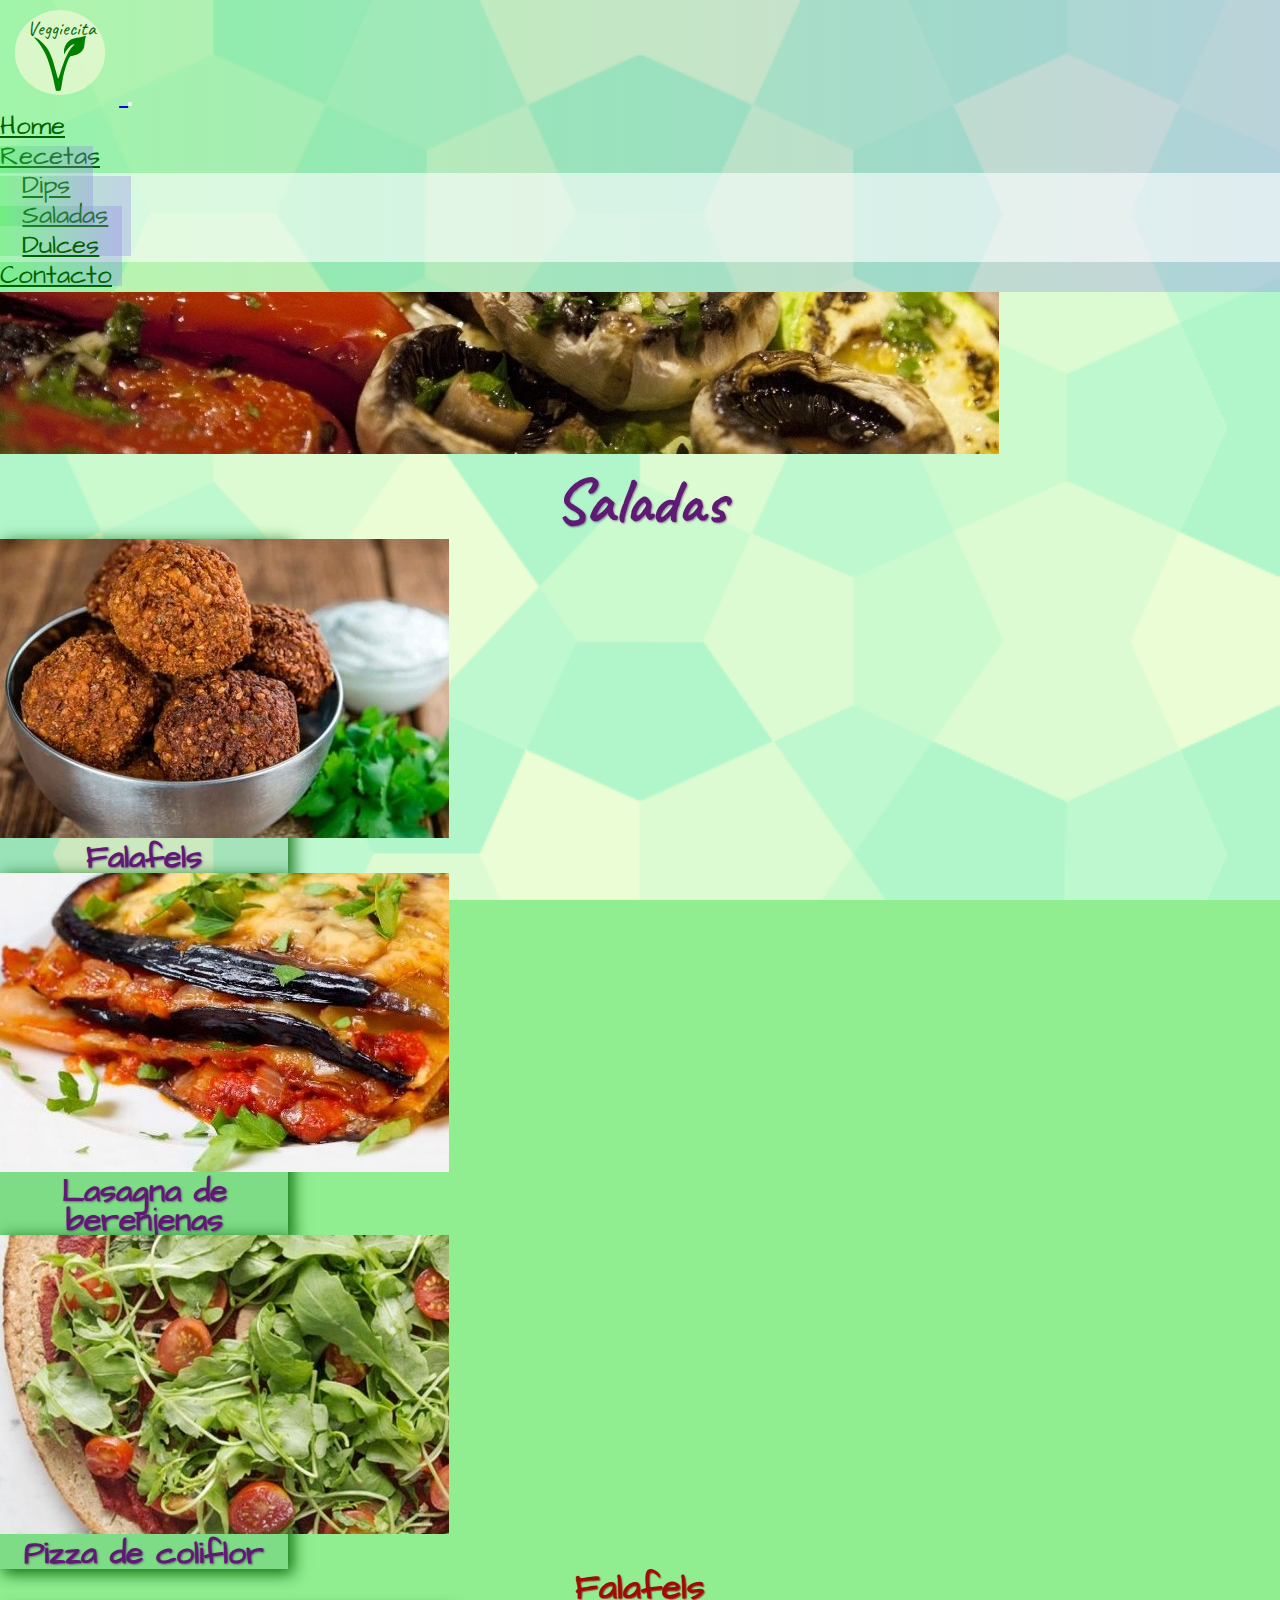
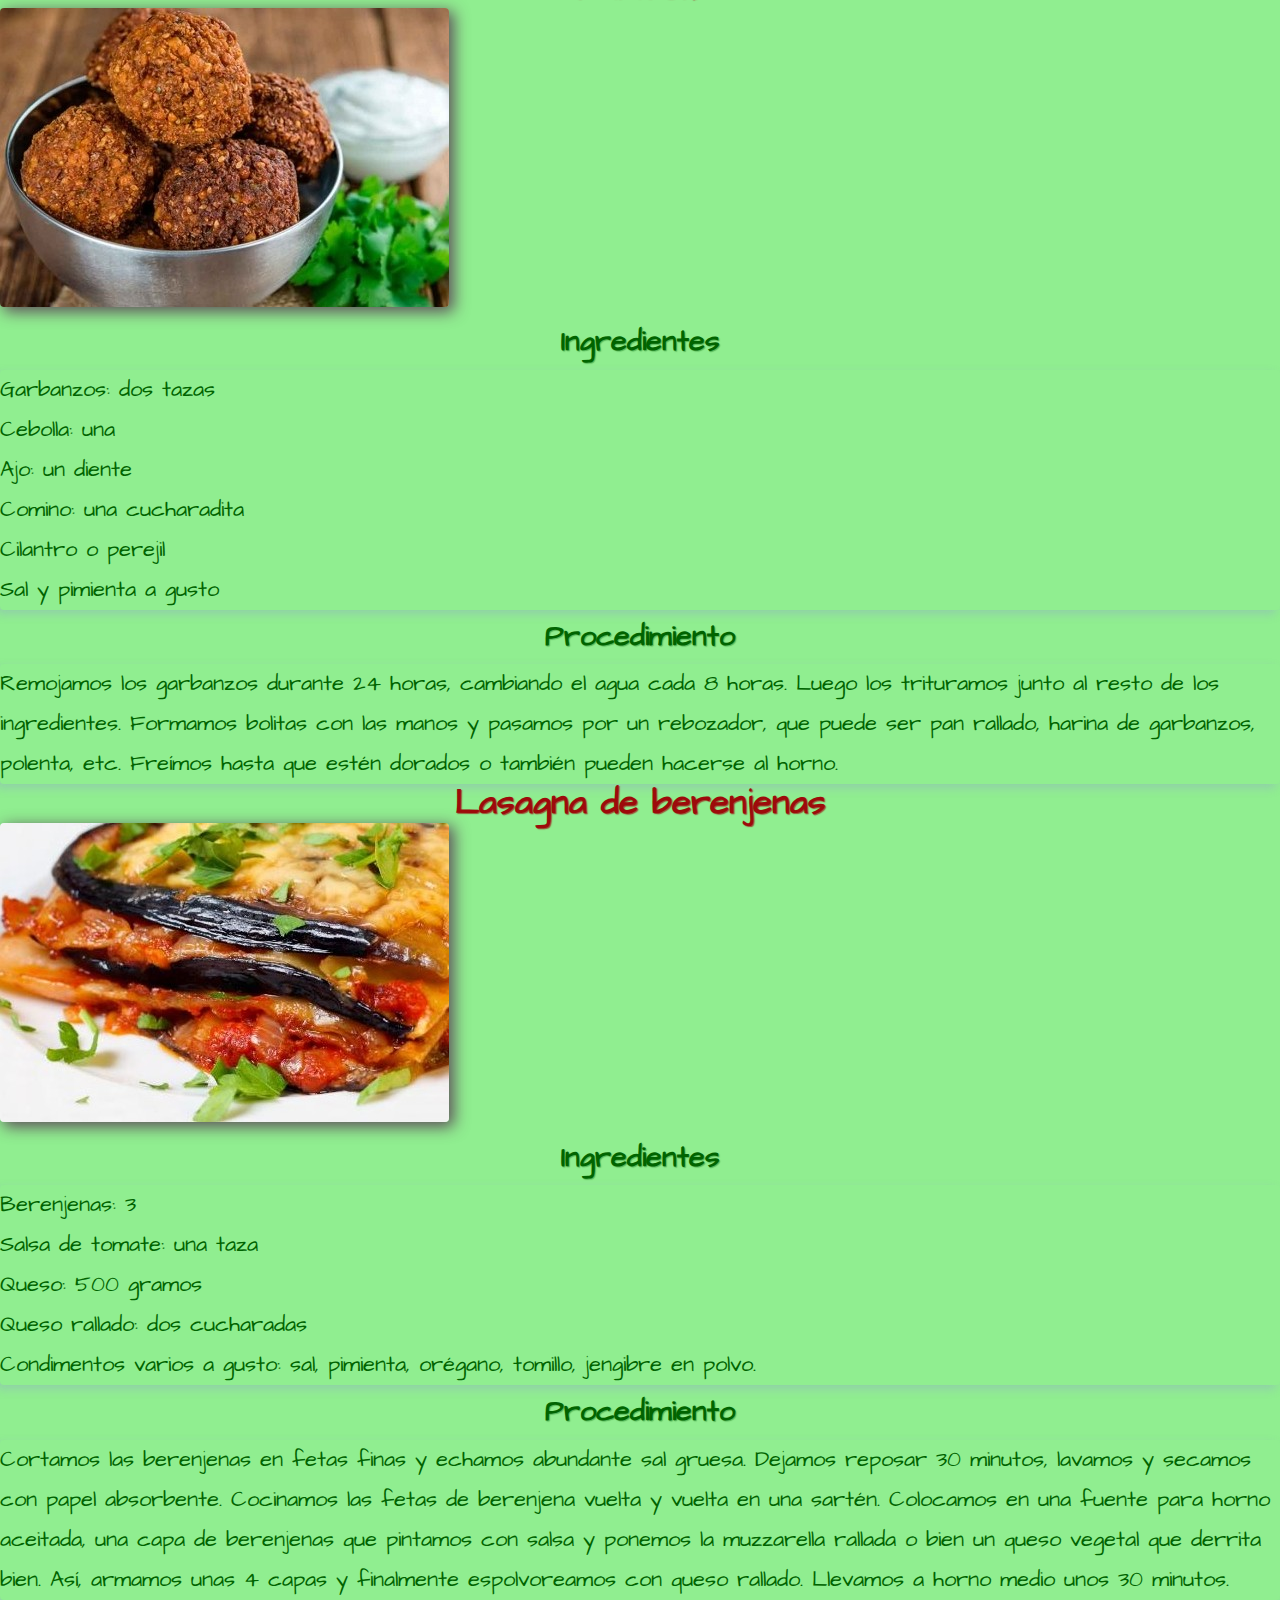
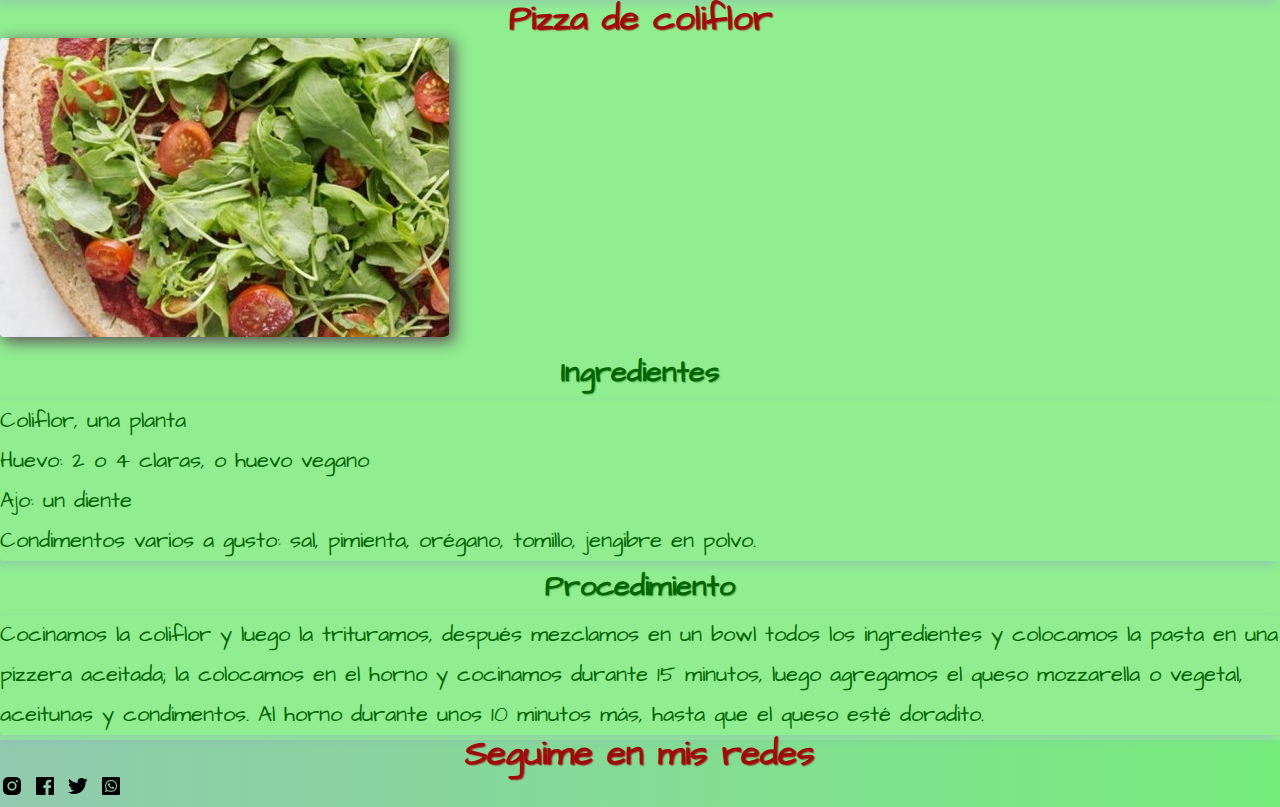
<file: secciones/salados.html>
<!DOCTYPE html>
<html lang="en">
<head>
	<meta charset="UTF-8">
	<meta name="viewport" content="width=device-width, initial-scale=1.0">
	<title>salados- Veggiecita: recetas veggies rápidas, ricas y baratas</title>

	<!-- Bootstrap CSS -->
	<link href="https://cdn.jsdelivr.net/npm/bootstrap@5.0.2/dist/css/bootstrap.min.css" rel="stylesheet" integrity="sha384-EVSTQN3/azprG1Anm3QDgpJLIm9Nao0Yz1ztcQTwFspd3yD65VohhpuuCOmLASjC" crossorigin="anonymous">

	<link rel="stylesheet" href="../css/estilos.css">
</head>

<body class="generales">

	<header> 
		<nav class="navbar navbar-expand-md navbar-light fondoNav py-0">
			<div class="container-fluid g-0">
				<a class="navbar-brand " href="../index.html"> 
					<svg class="logo" version="1.2" xmlns="http://www.w3.org/2000/svg" viewBox="0 0 584 549" width="100" height="85"><style>tspan{white-space:pre}.A{fill-opacity:.8;fill:#e7f8d0}.B{fill:#017f00}.C{font-size: 130px;fill: #0e690d;font-weight: 400;font-family: "Caveat-Regular", "Caveat"}</style><ellipse class="A" cx="292" cy="274.5" rx="292" ry="274.5"/><path class="B" d="m459.6 168.3c0.2 0.7-1.1 6.3-3 12.5-3 9.5-3.8 14-5.1 29.9-2.5 30-5.1 39-15 51.2-14.8 18.3-35.7 29.8-61.7 34.1-6.7 1.1-13.1 2.7-14.4 3.5-9 5.8-23.8 41.4-37.7 90-8.2 28.5-12.3 47.6-17.1 79.5-7.2 47.2-8.2 51.3-13.4 52.8-3.5 0.9-19.9 0.9-23.3 0-1.5-0.4-3-1.6-3.4-2.5-1.1-2.9-5.3-21.4-9.1-40.3-3.4-17-14-60.8-18.8-78-18.9-67.2-29.3-96.5-44.4-126-17.9-34.7-34.8-59.1-64-92-6.2-6.9-5.5-8.3 2.7-5.5 12.6 4.2 33.5 19.6 48.2 35.7 26.8 29.1 40 48.1 50 71.8 14.6 34.8 20.7 53.9 35 109.5 9.2 35.5 13.6 49.8 15.2 49.2 1.3-0.4 8.6-21.5 16.7-48.2 4.8-15.6 12-36.4 21.8-62.5 10.1-26.9 25.1-57.1 36.6-74 11.1-16.1 13.1-18.7 19-25 6.3-6.6 11.6-13.2 11.6-14.3 0-3.2-15.5 2.9-23.2 9.1-15.1 12.1-32.8 34.5-38.9 49.2-1.2 3-2.6 5.9-3 6.4-1.7 1.9-3.2-5.3-3.3-15.4-0.1-26.5 14.1-55.7 34.4-70.8 14.3-10.6 19.4-12.5 51.5-18.8 12.6-2.5 29.5-6.3 37.5-8.4 16.3-4.3 17.9-4.5 18.6-2.7z"/><text style="transform:matrix(1,0,0,1,-114,86)" ><tspan x="194.6" y="75.1" class="C">V</tspan><tspan  y="75.1" class="C">e</tspan><tspan  y="75.1" class="C">g</tspan><tspan  y="75.1" class="C">g</tspan><tspan  y="75.1" class="C">i</tspan><tspan  y="75.1" class="C">e</tspan><tspan  y="75.1" class="C">c</tspan><tspan  y="75.1" class="C">i</tspan><tspan  y="75.1" class="C">t</tspan><tspan  y="75.1" class="C">a</tspan></text></svg>
				</a>
			  	<button class="navbar-toggler mx-2" type="button" data-bs-toggle="collapse" data-bs-target="#navbarNavDropdown" aria-controls="navbarNavDropdown" aria-expanded="false" aria-label="Toggle navigation">
					<span class="navbar-toggler-icon"></span>
			  	</button> 
			  
				<div class="collapse navbar-collapse" id="navbarNavDropdown">
					<ul class="navbar-nav ms-auto" id="navFormat">

				 	 	<li class="nav-item mx-5">
							<a class="nav-link" aria-current="page" href="../index.html">Home</a>
				 		 </li>

				 	 	<li class="nav-item mx-5 dropdown">
							<a class="nav-link dropdown-toggle" href="#" id="navbarDropdownMenuLink" role="button" data-bs-toggle="dropdown" aria-expanded="false">
					  Recetas
							</a>
							<ul class="dropdown-menu" aria-labelledby="navbarDropdownMenuLink">
					 			<li><a id="dropNoColor" class="dropdown-item" href="../secciones/dips.html">Dips</a></li>
					 			<li><a id="dropNoColor" class="dropdown-item" href="../secciones/salados.html">Saladas</a></li>
					 	 		<li><a id="dropNoColor" class="dropdown-item" href="../secciones/dulces.html">Dulces</a></li>
							</ul>
				 	 	</li>
				  		<li class="nav-item mx-5">
							<a class="nav-link" href="../secciones/contacto.html">Contacto</a>
				  		</li>

					</ul>
				</div>
			</div>
		</nav>			
	</header> 
	
	<main >
		<section>
			<img class="w-100" src="../img/3wallsalados163.jpg" alt="pizza con hongos y morrones">
			<h1 class="tituH1"> Saladas</h1>
		</section>

		<!--fotos-->
		<section class="row g-0">
			<div class="col-lg-4 d-flex flex-column align-items-center mx-auto my-4"> 
				<div class="card" style="width: 18rem;">
					<a href="#falafels"><img src="../img/3falafel.jpg" alt="falafels fritos servidos en bowl" class="card-img-top w-100"></a> 
					<div class="card-body">
						<p class="card-text">Falafels</p>
					</div>
				</div>
			</div>	
			<div class="col-lg-4 d-flex flex-column align-items-center mx-auto my-4">
				<div class="card" style="width: 18rem;">
					<a href="#lasagna"><img src="../img/3lasagna.jpg" alt="lasagna de berenjenas servida en plato" class="card-img-top w-100"></a>
					<div class="card-body">
						<p class="card-text"> Lasagna de berenjenas</p>
					</div>
				</div>
			</div>
			<div class="col-lg-4 d-flex flex-column align-items-center mx-auto my-4">
				<div class="card" style="width: 18rem;">
					<a href="#pizza"><img src="../img/3pizza.jpg" class="card-img-top w-100" alt="pizza de coliflor servida"></a>
					<div class="card-body">
						<p class="card-text"> Pizza de coliflor</p>
					</div>
				</div>
			</div>
		</section>	

		<!--falafels-->
		<section> 				
			<article class="row g-0 mt-5">
				<div class="col-lg-6 d-flex flex-column align-items-center">
					<h2 class="tituH2" id="falafels">Falafels</h2>
					<img class="img-fluid imgReceta" src="../img/3falafel.jpg" alt="falafels fritos servidos en bowl">
				</div>
				
				<div class="col-lg-6 d-flex flex-column align-items-center pt-4">
					<h3 class="tituH3"> Ingredientes</h3>

					<ul class="lineHeight">
						<li>Garbanzos: dos tazas</li>
						<li>Cebolla: una</li>
						<li>Ajo: un diente</li>
						<li>Comino: una cucharadita</li>
						<li>Cilantro o perejil</li>
						<li>Sal y pimienta a gusto</li>
					</ul>
				</div>
			</article>		

			<article class="row g-0 my-4 mx-auto w-75 text-center">
				<h3 class="tituH3"> Procedimiento</h3>

				<p class="lineHeight"> Remojamos los garbanzos durante 24 horas, cambiando el agua cada 8 horas. Luego los trituramos junto al resto de los ingredientes. Formamos bolitas con las manos y pasamos por un rebozador, que puede ser pan rallado, harina de garbanzos, polenta, etc. Freímos hasta que estén dorados o también pueden hacerse al horno.
				</p>
			</article>
		</section>

		<!--lasagna-->
		<section>
			<article class="row g-0 mt-5">
				<div class="col-lg-6 d-flex flex-column align-items-center">	
					<h2 class="tituH2" id="lasagna"> Lasagna de berenjenas</h2>
					<img class="img-fluid imgReceta" src="../img/3lasagna.jpg" alt="lasagna de berenjenas servida en plato">
				</div>
				
				<div class="col-lg-6 d-flex flex-column align-items-center py-4">	
					<h3 class="tituH3"> Ingredientes</h3>
					<ul class="lineHeight">
						<li>Berenjenas: 3</li>
						<li>Salsa de tomate: una taza</li>
						<li>Queso: 500 gramos</li>
						<li>Queso rallado: dos cucharadas</li>
						<li>Condimentos varios a gusto: sal, pimienta, orégano, tomillo, jengibre en polvo.</li>
					</ul>
				</div>
			</article>

			<article class="row g-0 my-3 mx-auto w-75 text-center">		
				<h3 class="tituH3"> Procedimiento</h3>
				<p class="lineHeight"> Cortamos las berenjenas en fetas finas y echamos abundante sal gruesa. Dejamos reposar 30 minutos, lavamos y secamos con papel absorbente. Cocinamos las fetas de berenjena vuelta y vuelta en una sartén. Colocamos en una fuente para horno aceitada, una capa de berenjenas que pintamos con salsa y ponemos la muzzarella rallada o bien un queso vegetal que derrita bien. Así, armamos unas 4 capas y finalmente espolvoreamos con queso rallado. Llevamos a horno medio unos 30 minutos.
				</p>
			</article>
		</section>

		<!--pizza-->
		<section>
			<article class="row g-0 mt-5">
				<div class="col-lg-6 d-flex flex-column align-items-center">
					<h2 class="tituH2" id="pizza"> Pizza de coliflor</h2>
					<img class="img-fluid imgReceta" src="../img/3pizza.jpg" alt="pizza de coliflor servida">
				</div>
				
				<div class="col-lg-6 d-flex flex-column align-items-center">
					<h3 class="tituH3"> Ingredientes</h3>
					<ul class="lineHeight">
						<li>Coliflor, una planta</li>
						<li>Huevo: 2 o 4 claras, o huevo vegano</li>
						<li>Ajo: un diente</li>
						<li>Condimentos varios a gusto: sal, pimienta, orégano, tomillo, jengibre en polvo.</li>
					</ul>
				</div>
			</article>
			
			<article class="row g-0 my-4 mx-auto w-75 text-center">	
				<h3 class="tituH3"> Procedimiento</h3>
				<p class="lineHeight"> Cocinamos la coliflor y luego la trituramos, después mezclamos en un bowl todos los ingredientes y colocamos la pasta en una pizzera aceitada; la colocamos en el horno y cocinamos durante 15 minutos, luego agregamos el queso mozzarella o vegetal, aceitunas y condimentos. Al horno durante unos 10 minutos más, hasta que el queso esté doradito.</p>
			</article>
		</section>	    
	</main>
	
	<footer class="row g-0 text-center py-2 width-100">
		<h2 class="tituH2" > Seguime en mis redes</h2>
		
		<div class="text-center">
			<a href="https://www.instagram.com/vomercita/"><img src="../img/ig1.png" alt="icono de Instagram"></a>
			<a href="_blank"><img src="../img/fb1.png" alt="icono de facebook"></a>
			<a href="_blank"><img src="../img/tw1.png" alt="icono de twitter"></a>
			<a href="_blank"><img src="../img/wa1.png" alt="icono de whatsapp"></a>
		</div>
	</footer>

<script src="https://cdn.jsdelivr.net/npm/bootstrap@5.0.2/dist/js/bootstrap.bundle.min.js" integrity="sha384-MrcW6ZMFYlzcLA8Nl+NtUVF0sA7MsXsP1UyJoMp4YLEuNSfAP+JcXn/tWtIaxVXM" crossorigin="anonymous"></script>

</body>
</html>
</file>
<file: css/estilos.css>
@import url('https://fonts.googleapis.com/css2?family=Architects+Daughter&family=Caveat&family=Fuzzy+Bubbles&family=Grandstander:wght@100&family=Roboto+Mono:wght@300&display=swap');

*{margin: 0;
padding: 0; 
}

/*ESTILOS*/

.generales{
	font-size: 1.4rem; 
	font-family: 'Architects Daughter', cursive;
	color: darkgreen;
	line-height: 1.8rem;
	box-sizing: border-box;
	background-image: url(../img/wall.png);
	background-color: lightgreen;
	background-size: cover;
	background-attachment: fixed;
	overflow-x: hidden;
	}
.tituH1 {
	text-align: center;
	font-size: 4rem;
	color: #5F1A73;
	text-shadow: 1px 1px 2px rgba(83, 0, 100, 0.507);
	font-family:'Caveat', cursive;
	margin: 1.5rem auto;
	}
.tituH2 {
	text-align: center;
	font-size: 2.2rem;
	color: rgb(157, 11, 11);
	text-shadow: 1px 1px 1px rgba(157, 11, 11, 0.685);
	font-family:'Architects Daughter', cursive;
	margin: 5px auto;
	}
.tituH3 {
	font-size: 1.8rem;
	font-family: 'Architects Daughter', cursive;
	font-weight: bold;
	text-align: center;
	text-shadow: 1px 1px 1px rgba(0, 100, 0, 0.404);
	color: darkgreen;
	margin: 0.8rem auto;
	}


/*NAV*/
.fondoNav {
	background: linear-gradient(to right,rgba(60, 233, 80, 0.3),rgba(146, 119, 245, 0.3));
	}
#navFormat li a {
	color: darkgreen;
	font-size: 1.6rem;
	}
ul a:hover {
	font-weight: bolder;
	}
.dropdown-menu { 
	background-color: #fff9;
	padding: 0;
	border: none;
	}
.dropdown-item {
	background: linear-gradient(to right,rgba(60, 233, 80, 0.3),rgba(146, 119, 245, 0.3));
	font-size: 1.4rem;
	padding: 1.4rem;
	}
.logo {margin:0.6rem;}
.logo:hover {
	transform: scale(1.2);
	transition: transform 4s;
	}
#dropNoColor {background: linear-gradient(to right,rgba(60, 233, 80, 0.3),rgba(146, 119, 245, 0.3));
}
#dropNoColor:hover {background-color: #fff9}

/*MAIN*/
.mainA {
	padding: 5px;
	background: radial-gradient(circle, rgba(111, 193, 231, 0.253) 0%, rgba(195,6,242,0.2049194677871149) 90%);
	box-shadow: 4px 4px 15px 0 #601a738f;
	border-radius: 4px;
	}
.veggiecita {
	text-align: center;
	text-shadow: 1px 1px 2px rgba(0, 100, 0, 0.507);
	font-size: 5rem;
	color: darkgreen;
	font-family: 'Caveat', cursive; 
	margin: 1rem auto;
	}	
.mainP {
	text-align: center;
	font-size:x-large;
	line-height: 1.6;
	color: #5F1A73;
	} 

/*carousel*/	
h5 {
	text-align: center;
	font-size: 5rem;
	color: #6d12a1ad;
	text-shadow: 2px 2px rgba(235, 192, 243, 0.541);
	font-family:'Caveat', cursive;
	}


/*TABLE*/
table {
	background-color: #7fbb833a;
	text-align: center;
	box-shadow: 4px 4px 15px 0 #601a738f;
	}
table>:not(caption)>*>* {
	border-color: #2f5f3725;
	color: darkgreen;
	}
.tHead {
	background: linear-gradient(to left,rgba(60, 233, 80, 0.3), 
	rgba(146, 119, 245, 0.3));
	color: darkgreen;
	border-bottom:rgba(0, 100, 0, 0.425)
	}
tr:hover {
	background: linear-gradient(to left,rgba(60, 233, 80, 0.3), 
	rgba(146, 119, 245, 0.3));
	}	

	
/*MAP*/
.figureMap {
	border-radius: 5px;
	align-self: center;
	box-shadow: 4px 4px 15px 0 #601a738f;
	}


/*DIPS SALADAS DULCES*/
.card {
	background-color: #1a735127;
	color: #5F1A73;
	text-align:center;
	font-weight: bold;
	font-size: 2rem;
	text-shadow: 1px 1px 2px rgba(83, 0, 100, 0.507);
	box-shadow: 4px 4px 15px 1px rgb(0 100 0 / 92%);
	border:none}
.card:hover {
	box-shadow: 0.5rem 0.5rem 4rem 0 rgba(177, 63, 148, 0.863);
	transform: scale(1.1);
	transition: transform 4s;}	
.imgReceta {
	box-shadow: 4px 4px 15px 1px rgba(85, 47, 80, 0.822);
	border-radius: 4px;
	}
.lineHeight {
	line-height: 2.5rem;
	box-shadow: -4px 4px 10px rgba(146, 119, 245, 0.253);
	border-radius: 4px;
	}	

	

/*FORM*/
legend {
	font-family: 'Architects Daughter', cursive; 
	font-size: larger;
	font-weight: bolder;
	text-align: center;
	}
label {
	font-size: 1.2rem;
	text-align: center;
	}
input, select, textarea {
	border: solid 1px darkgreen;
	box-shadow: 2px 4px 6px 0 darkgreen;
	font-family:'Architects Daughter', cursive;
	font-size: large;
	color: darkgreen;
	text-align: center;
	}
.borderBox {
	background: linear-gradient(to top,rgba(162, 250, 169, 0.226),rgba(60, 233, 80, 0.3));
	border-radius: 4px;
	}
.form-control {
	background-color: #f0f8d2b4;
	border: #198754;
	color:#198754;
	font-size: large;
	}
.form-select {
	background-color: #f0f8d2b4;
	border: #198754;
	color:#198754;
	font-size: large;
	}
.form-check-input:checked {
	background-color: #198754;
	border-color: rgba(0, 100, 0, 0.425)
	}
.botones {
	box-shadow: 2px 4px 6px 0 darkgreen;
	font-family:'Architects Daughter', cursive;
	font-size: large;
	font-weight: bold;
	color: darkgreen;
	text-align: center;
	background-color: #f0f8d2b4;}
.botones:hover {
	background-color: darkgreen;
	color:#d2f8d4;
	cursor: pointer;
	transform: scale(1.2);
	transition: transform 4s;
	}
	

/*FOOTER*/
footer {
	background: linear-gradient(to left,rgba(60, 233, 80, 0.3), 
	rgba(146, 119, 245, 0.3));
	}


@media only screen and (max-width: 550px)
	{ .iframe 
		{width: 250px;}
	}

@media only screen and (max-width: 400px) 
	{.tableFont 	
		{font-size: medium;}
	.veggiecita {font-size: 3rem;}
	.tituH1 {
		font-size: 3rem;
		margin-top: 1rem;
		margin-bottom: 1rem;
		}
	.tituH2 {font-size: 1.8rem;}
	}
	 
	

/*ANIMACIONES*/
@keyframes barra {
	0% {background-image: url(../img/1index163.jpg);}
	25% {background-image: url(../img/2walldips163.jpg);}
	50% {background-image: url(../img/3wallsalados162.jpg);}
	75% {background-image: url(../img/4walldulces162.jpg);}
	100% {background-image: url(../img/5.jpg);}
	}
.barra {
	height: 7rem;
	width: 100%;
	animation-name: barra;
	animation-iteration-count: infinite;
	animation-timing-function: ease;
	animation-duration: 25s;
	background-size: cover;
	background-position: center;
	}
</file>
